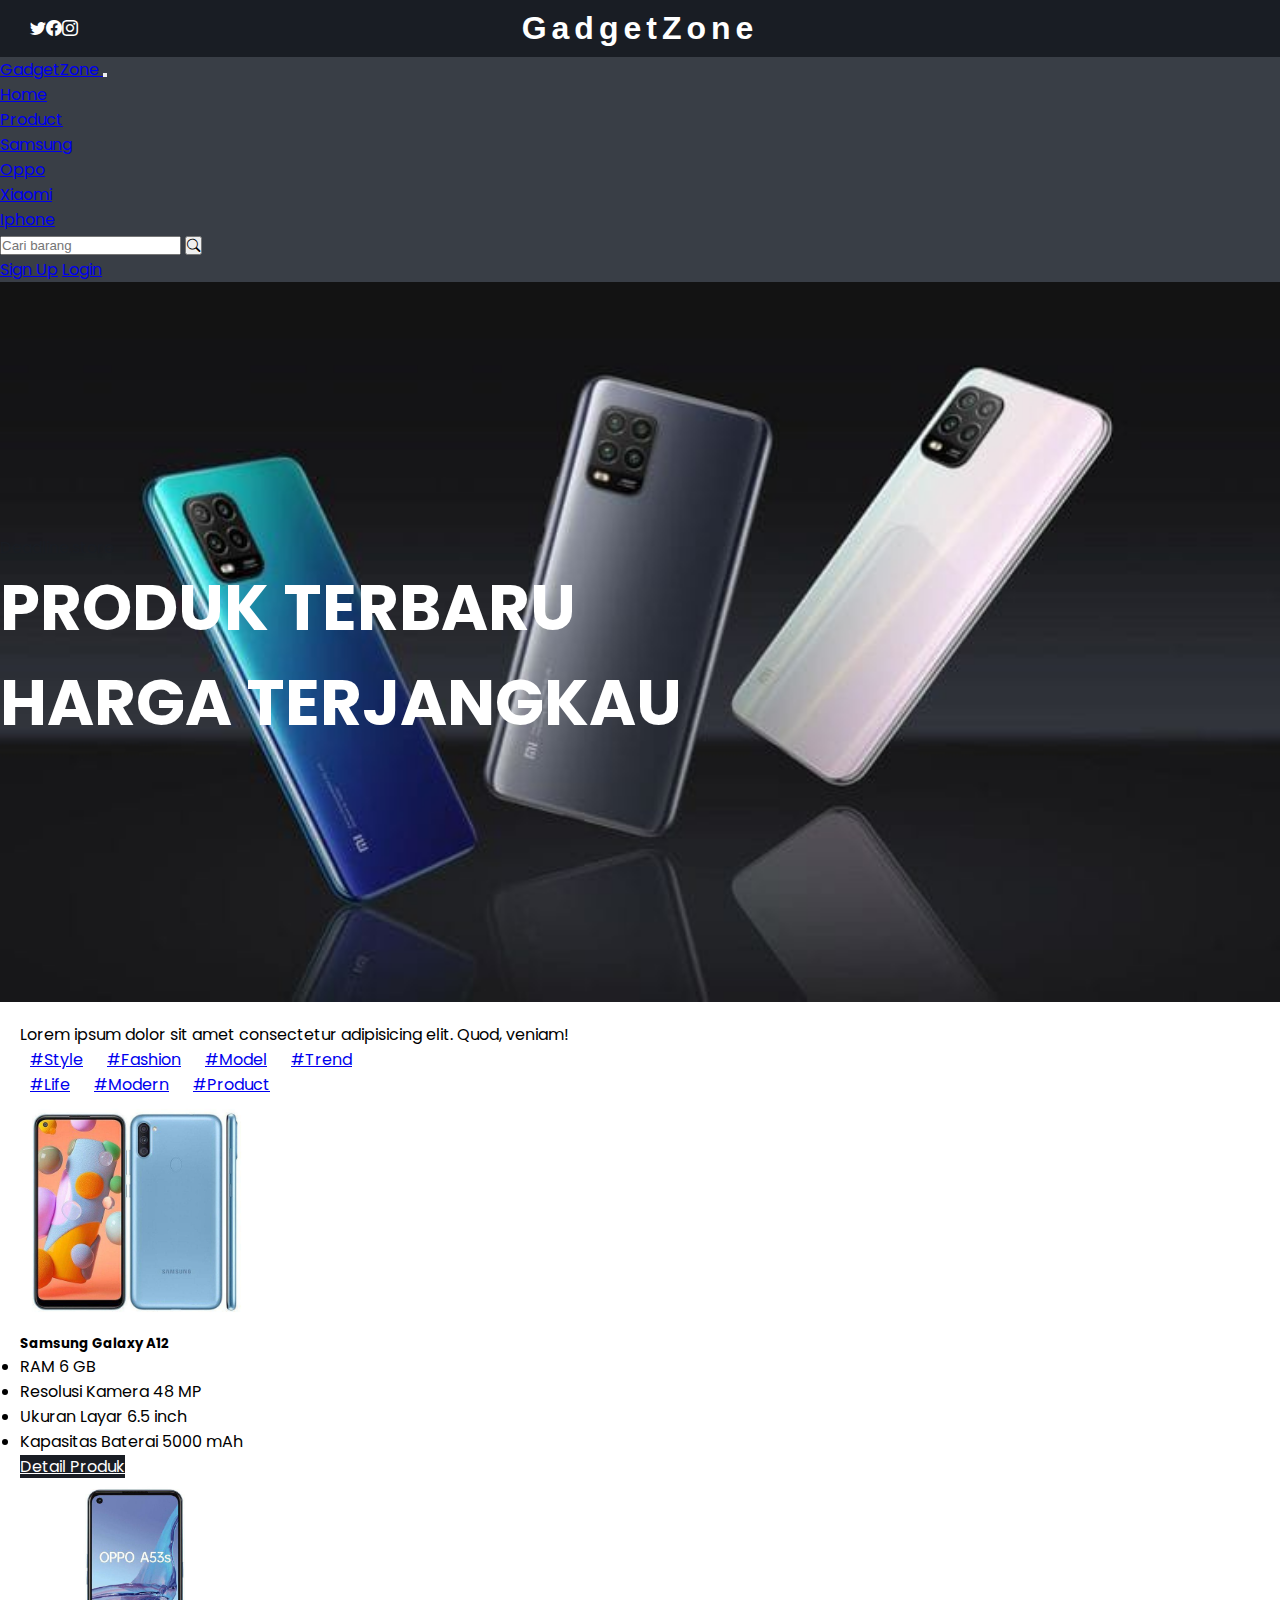
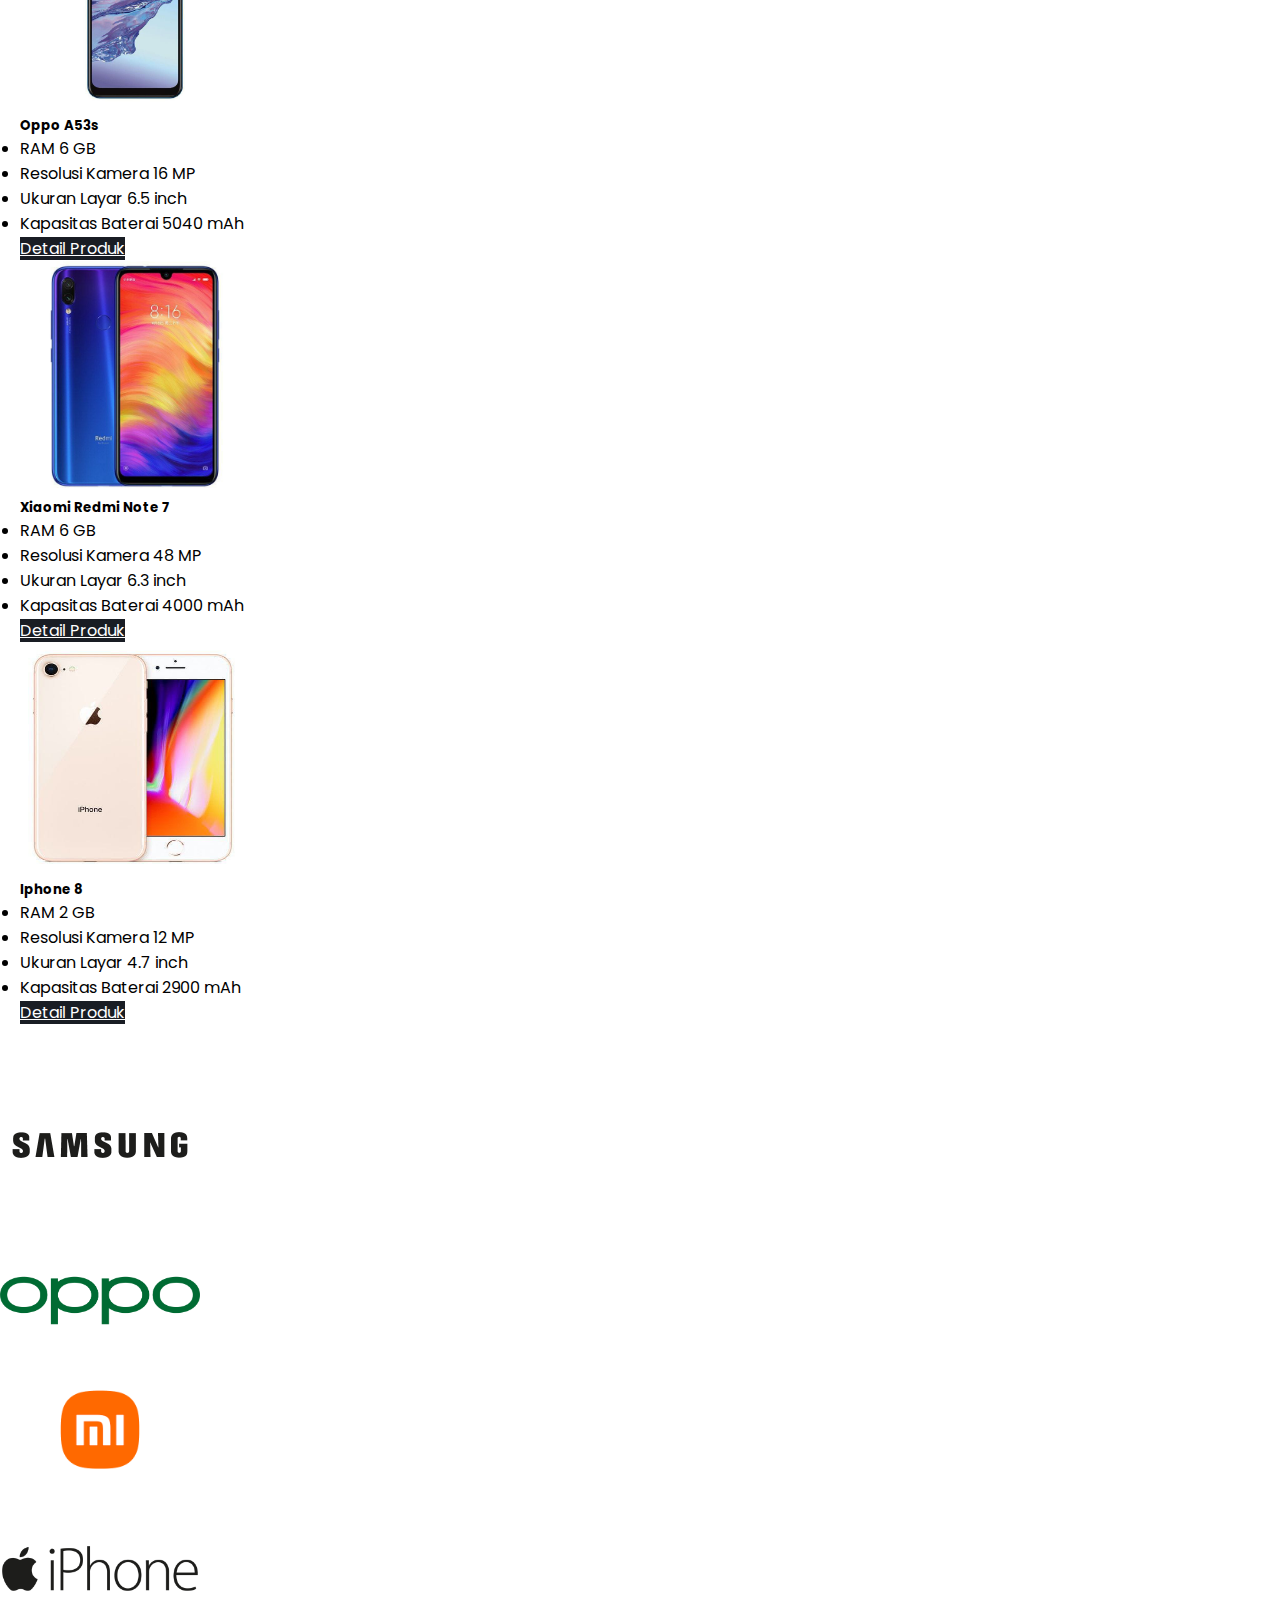
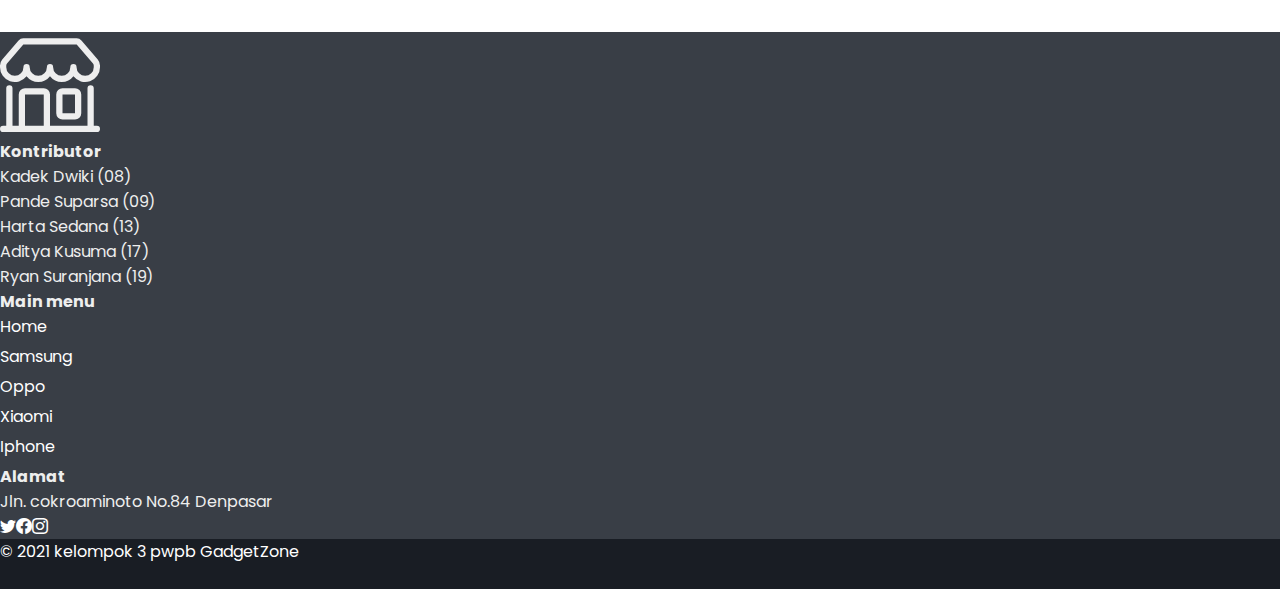
<file: index.html>
<!DOCTYPE html>
<html lang="en">
  <head>
    <!-- Required meta tags -->
    <meta charset="utf-8" />
    <meta name="viewport" content="width=device-width, initial-scale=1" />

    <!-- Bootstrap CSS -->
    <link href="https://cdn.jsdelivr.net/npm/bootstrap@5.0.2/dist/css/bootstrap.min.css" rel="stylesheet" integrity="sha384-EVSTQN3/azprG1Anm3QDgpJLIm9Nao0Yz1ztcQTwFspd3yD65VohhpuuCOmLASjC" crossorigin="anonymous" />
    <!-- bootstrap icon -->
    <link rel="stylesheet" href="https://cdn.jsdelivr.net/npm/bootstrap-icons@1.5.0/font/bootstrap-icons.css" />
   
    <!-- my css -->
    <link rel="stylesheet" href="css/style.css" />
    <title>olshop</title>
  </head>
  <body>
    <!-- header -->
    <nav class="header mb-1">
      <div class="social-media-icon">
        <a class="nav-link" href="#"><i class="bi bi-twitter"></i></a>
        <a class="nav-link" href="#"><i class="bi bi-facebook"></i></a>
        <a class="nav-link" href="#"><i class="bi bi-instagram"></i></a>
      </div>
        <a class="header-brand " href="#">GadgetZone</a>
    </nav>
    <!-- akhir header-->

    <!-- navbar -->
    
      <nav class="navbar mb-3 sticky-top navbar-expand-lg navbar-dark container-fluid ">
        <div class="container container-fluid">
          <a class="navbar-brand  pe-5" href="./"> GadgetZone </a>
          <button class="navbar-toggler" type="button" data-bs-toggle="collapse" data-bs-target="#navbarSupportedContent" aria-controls="navbarSupportedContent" aria-expanded="false" aria-label="Toggle navigation">
            <span class="navbar-toggler-icon"></span>
          </button>
          <div class="collapse navbar-collapse" id="navbarSupportedContent">
            <ul class="navbar-nav  me-auto mb-2 mb-lg-0">
              <li class="nav-item">
                <a class="nav-link active" aria-current="page" href="#">Home</a>
              </li>
              
              <li class="nav-item dropdown">
                <a class="nav-link dropdown-toggle" href="html/kategori-produk.html" id="navbarDropdown" role="button" data-bs-toggle="dropdown" aria-expanded="false">
                  Product
                </a>
                 <ul class="dropdown-menu" aria-labelledby="navbarDropdown">
                  <li><a class="dropdown-item" href="html/samsung.html">Samsung</a></li>
                  <li><a class="dropdown-item" href="html/oppo.html">Oppo</a></li>
                  <li><a class="dropdown-item" href="html/xiaomi.html">Xiaomi</a></li>
                  <li><a class="dropdown-item" href="html/iphone.html">Iphone</a></li>
                </ul>
              </li>
            </ul>
            <form class=" d-flex pe-5">
              <input class="form-control me-2" type="search" placeholder="Cari barang" aria-label="Search">
              <button class="btn btn-light" type="submit"><i class="bi bi-search"></i></button> 
            </form>
            <form class="d-flex pt-1 pb-1">
               <a class="btn btn-outline-light" href="html/registrasi.html" role="button"> Sign Up</a>
               <a class="btn btn-outline-light ms-3" href="html/login.html" role="button"> Login</a>
            </form>
          </div>
        </div>
      </nav>

    <!-- akhir navbar -->

    <!-- jumbotron -->
    <div class="container container-jumbotron mb-5">
      <div class="jumbotron jumbotron-fluid d-flex ps-5">
        <p class="lead"> Deadline.store</p>
        <h1 class="display"> Produk Terbaru <br> Harga Terjangkau</h1>
      </div>
    </div>
    <!-- akhir jumbotron -->

    <!-- kategori -->
    <section id="kategori">
      <div class="container mb-3 container-kategori">
        <div class="row text-center mt-5 mb-3">
          <p>Lorem ipsum dolor sit amet consectetur adipisicing elit. Quod, veniam!</p>
        </div>
        <div class="row text-center justify-content-center mb-4 row-kategori-menu">
          <a class="btn btn-kategori-menu" href="#" role="button">#style</a>
          <a class="btn btn-kategori-menu" href="#" role="button">#fashion</a>
          <a class="btn btn-kategori-menu" href="#" role="button">#model</a>
          <a class="btn btn-kategori-menu" href="#" role="button">#trend</a>
        </div>
        <div class="row text-center justify-content-center mb-4 row-kategori-menu">
            <a class="btn btn-kategori-menu" href="#" role="button">#life</a>
            <a class="btn btn-kategori-menu" href="#" role="button">#modern</a>
            <a class="btn btn-kategori-menu" href="#" role="button">#product</a>
        </div>

        <!--  bagian card -->
        <div class="row mt-5 justify-content-evenly g-3 image-kategori">
          <div class="col-md-3">
            <div class="card  shadow-sm">
              <img src="image/samsung/S-G-A11.jpeg" class="card-img-top" alt="..." />
              <div class="card-body">
                <h5 class="card-title">Samsung Galaxy A12</h5>
                <p class="card-text">
                  <ul>
                    <li>RAM 6 GB </li>
                    <li>Resolusi Kamera 48 MP</li>
                    <li>Ukuran Layar 6.5 inch</li>
                    <li>Kapasitas Baterai 5000 mAh</li>
                  </ul>
                </p>
                <a href="html/detail-produk.html" class="btn btn-card">Detail Produk</a>
              </div>
            </div>
          </div>
          <div class="col-md-3">
            <div class="card shadow-sm">
              <img src="image/oppo/oppo1.jpeg" class="card-img-top" alt="..." />
              <div class="card-body">
                <h5 class="card-title">Oppo A53s</h5>
                <p class="card-text">
                  <ul>
                    <li>RAM 6 GB </li>
                    <li>Resolusi Kamera 16 MP</li>
                    <li>Ukuran Layar 6.5 inch</li>
                    <li>Kapasitas Baterai 5040 mAh</li>
                  </ul>
                </p>
                <a href="#" class="btn btn-card">Detail Produk</a>
              </div>
            </div>
          </div>
          <div class="col-md-3">
            <div class="card shadow-sm">
              <img src="image/xiaomi/redmi1.jpeg" class="card-img-top" alt="..." />
              <div class="card-body">
                <h5 class="card-title">Xiaomi Redmi Note 7</h5>
                <p class="card-text"><ul>
                    <li>RAM 6 GB </li>
                    <li>Resolusi Kamera 48 MP</li>
                    <li>Ukuran Layar 6.3 inch</li>
                    <li>Kapasitas Baterai 4000 mAh</li>
                  </ul>
                </p>
                <a href="#" class="btn btn-card">Detail Produk</a>
              </div>
            </div>
          </div>
          <div class="col-md-3">
            <div class="card shadow-sm">
              <img src="image/iphone/iphone1.jpeg" class="card-img-top" alt="..." />
              <div class="card-body">
                <h5 class="card-title">Iphone 8</h5>
                 <p class="card-text"><ul>
                    <li>RAM 2 GB </li>
                    <li>Resolusi Kamera 12 MP</li>
                    <li>Ukuran Layar 4.7 inch</li>
                    <li>Kapasitas Baterai 2900 mAh</li>
                  </ul>
                </p>
                <a href="#" class="btn btn-card">Detail Produk</a>
              </div>
            </div>
          </div>
        </div>
    
    </section>
    <!-- brand logo -->
       <div class="container">
          <div class="row d-flex justify-content-center align-items-center">
            <div class="col-3 brand-logo">
              <a href="html/samsung.html"><img src="image/samsung/samsung.png" alt="samsung"></a>
            </div>
            <div class="col-3 brand-logo">
             <a href="html/oppo.html"> <img src="image/oppo/oppo.png" alt="oppo"></a>
            </div>
            <div class="col-3 brand-logo">
             <a href="html/xiaomi.html"><img src="image/xiaomi/xiaomi.png" alt="xiaomi"></a>
            </div>
            <div class="col-3 brand-logo">
             <a href="html/iphone.html"><img src="image/iphone/iphone.png" alt="iphone"></a> 
            </div>
          </div>
       </div>


        <!-- akhir brand logo -->

    <!-- footer -->
    <section id="footer">
      <div class="container mt-5 container-footer">
        <div class="row gx-5 justify-content-center">
          <div class="col-3 pt-4 pb-4 ps-4">
            <svg xmlns="http://www.w3.org/2000/svg" width="100" height="100" fill="currentColor" class="bi bi-shop " viewBox="0 0 16 16">
              <path d="M2.97 1.35A1 1 0 0 1 3.73 1h8.54a1 1 0 0 1 .76.35l2.609 3.044A1.5 1.5 0 0 1 16 5.37v.255a2.375 2.375 0 0 1-4.25 1.458A2.371 2.371 0 0 1 9.875 8 2.37 2.37 0 0 1 8 7.083 2.37 2.37 0 0 1 6.125 8a2.37 2.37 0 0 1-1.875-.917A2.375 2.375 0 0 1 0 5.625V5.37a1.5 1.5 0 0 1 .361-.976l2.61-3.045zm1.78 4.275a1.375 1.375 0 0 0 2.75 0 .5.5 0 0 1 1 0 1.375 1.375 0 0 0 2.75 0 .5.5 0 0 1 1 0 1.375 1.375 0 1 0 2.75 0V5.37a.5.5 0 0 0-.12-.325L12.27 2H3.73L1.12 5.045A.5.5 0 0 0 1 5.37v.255a1.375 1.375 0 0 0 2.75 0 .5.5 0 0 1 1 0zM1.5 8.5A.5.5 0 0 1 2 9v6h1v-5a1 1 0 0 1 1-1h3a1 1 0 0 1 1 1v5h6V9a.5.5 0 0 1 1 0v6h.5a.5.5 0 0 1 0 1H.5a.5.5 0 0 1 0-1H1V9a.5.5 0 0 1 .5-.5zM4 15h3v-5H4v5zm5-5a1 1 0 0 1 1-1h2a1 1 0 0 1 1 1v3a1 1 0 0 1-1 1h-2a1 1 0 0 1-1-1v-3zm3 0h-2v3h2v-3z"/>
            </svg>
          </div>
          <div class="col-3 pt-4 ps-5">
            <h4 class="pb-4">Kontributor</h4>
            <p>Kadek Dwiki (08)</p>
            <p>Pande Suparsa (09)</p>
            <p>Harta Sedana (13)</p>
            <p>Aditya Kusuma (17)</p>
            <p>Ryan Suranjana (19)</p>
          </div>
          <div class="col-3 pt-4 ps-5">
            <h4 class="pb-4">Main menu</h4>
            <a href=".\" class="nav-footer">home</a>
            <a href="html/samsung.html" class="nav-footer">samsung</a>
            <a href="html/oppo.html" class="nav-footer">oppo</a>
            <a href="html/xiaomi.html" class="nav-footer">xiaomi</a>
            <a href="html/iphone.html" class="nav-footer">iphone</a>
          </div>
          <div class="col-3 pt-4 ps-5">
            <h4 class="pb-4">Alamat</h4>
            <p>Jln. cokroaminoto No.84 Denpasar</p>
            <div class="social-media-icon">
              <a class="nav-link" href="#"><i class="bi bi-twitter"></i></a>
              <a class="nav-link" href="#"><i class="bi bi-facebook"></i></a>
              <a class="nav-link" href="#"><i class="bi bi-instagram"></i></a>
            </div>
          </div>
        </div>
      </div>
    </section>

    <footer>
      <div class="container  pt-2">
        <div class="row ">
        <p>&copy; 2021 kelompok 3 pwpb  GadgetZone </p>
        </div>
      </div>
    </footer>
    <!-- akhir footer -->
    <!-- js  -->
    <script src="js/script.js"></script>
    
    <!-- Option 1: Bootstrap Bundle with Popper -->
    <script src="https://cdn.jsdelivr.net/npm/bootstrap@5.0.2/dist/js/bootstrap.bundle.min.js" integrity="sha384-MrcW6ZMFYlzcLA8Nl+NtUVF0sA7MsXsP1UyJoMp4YLEuNSfAP+JcXn/tWtIaxVXM" crossorigin="anonymous"></script>
  </body>
</html>
</file>
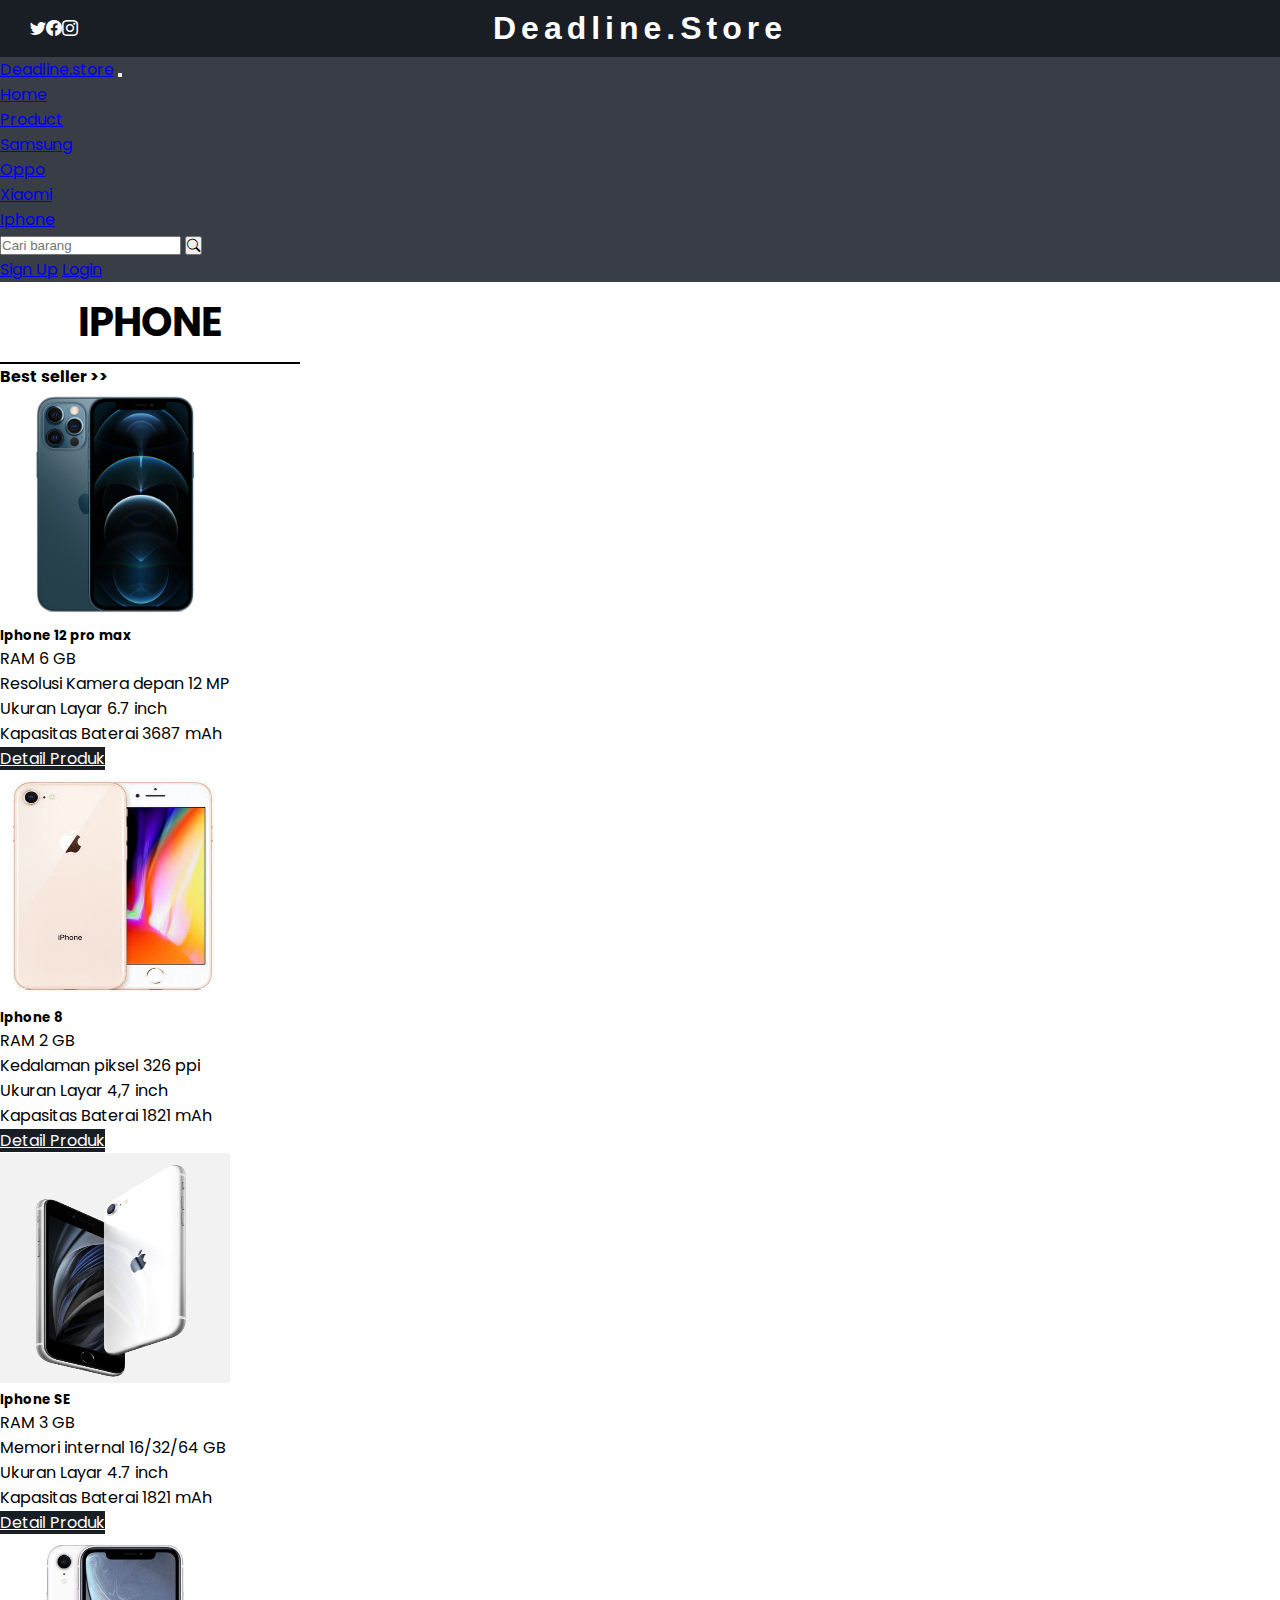
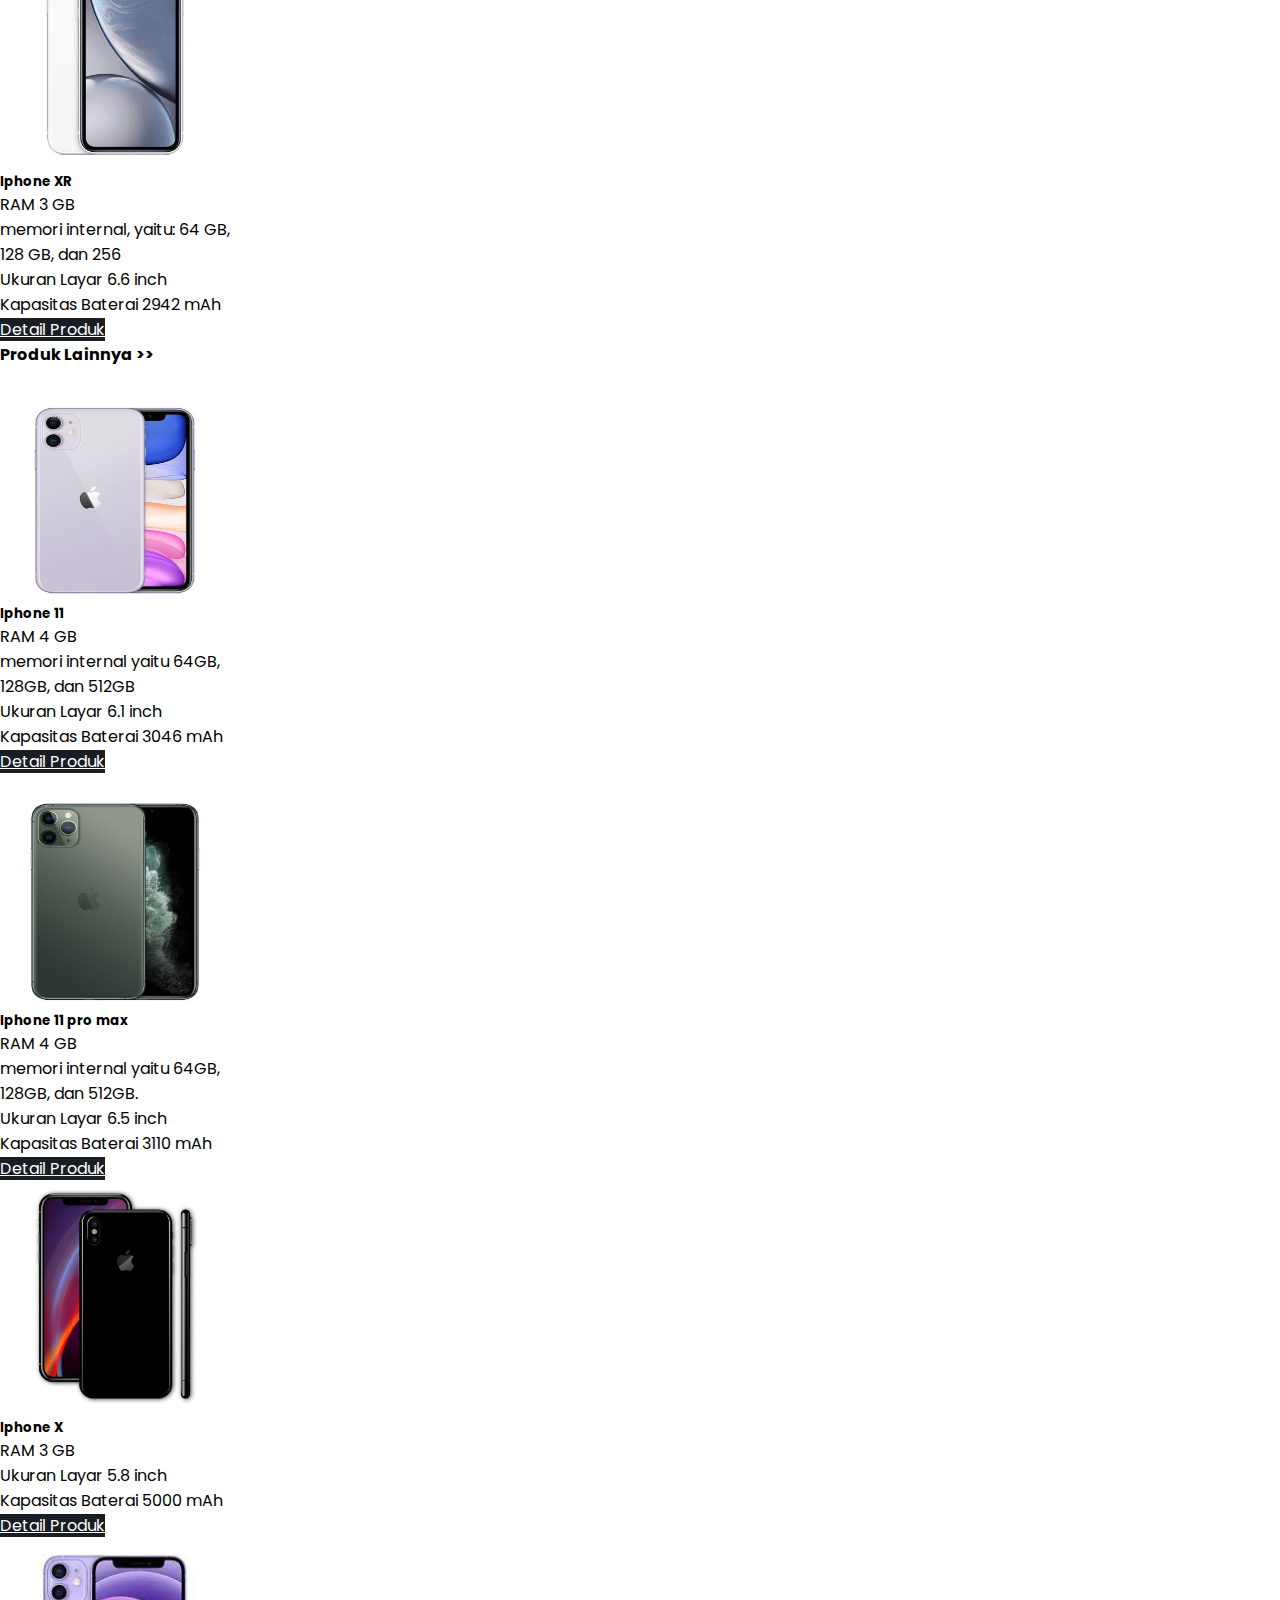
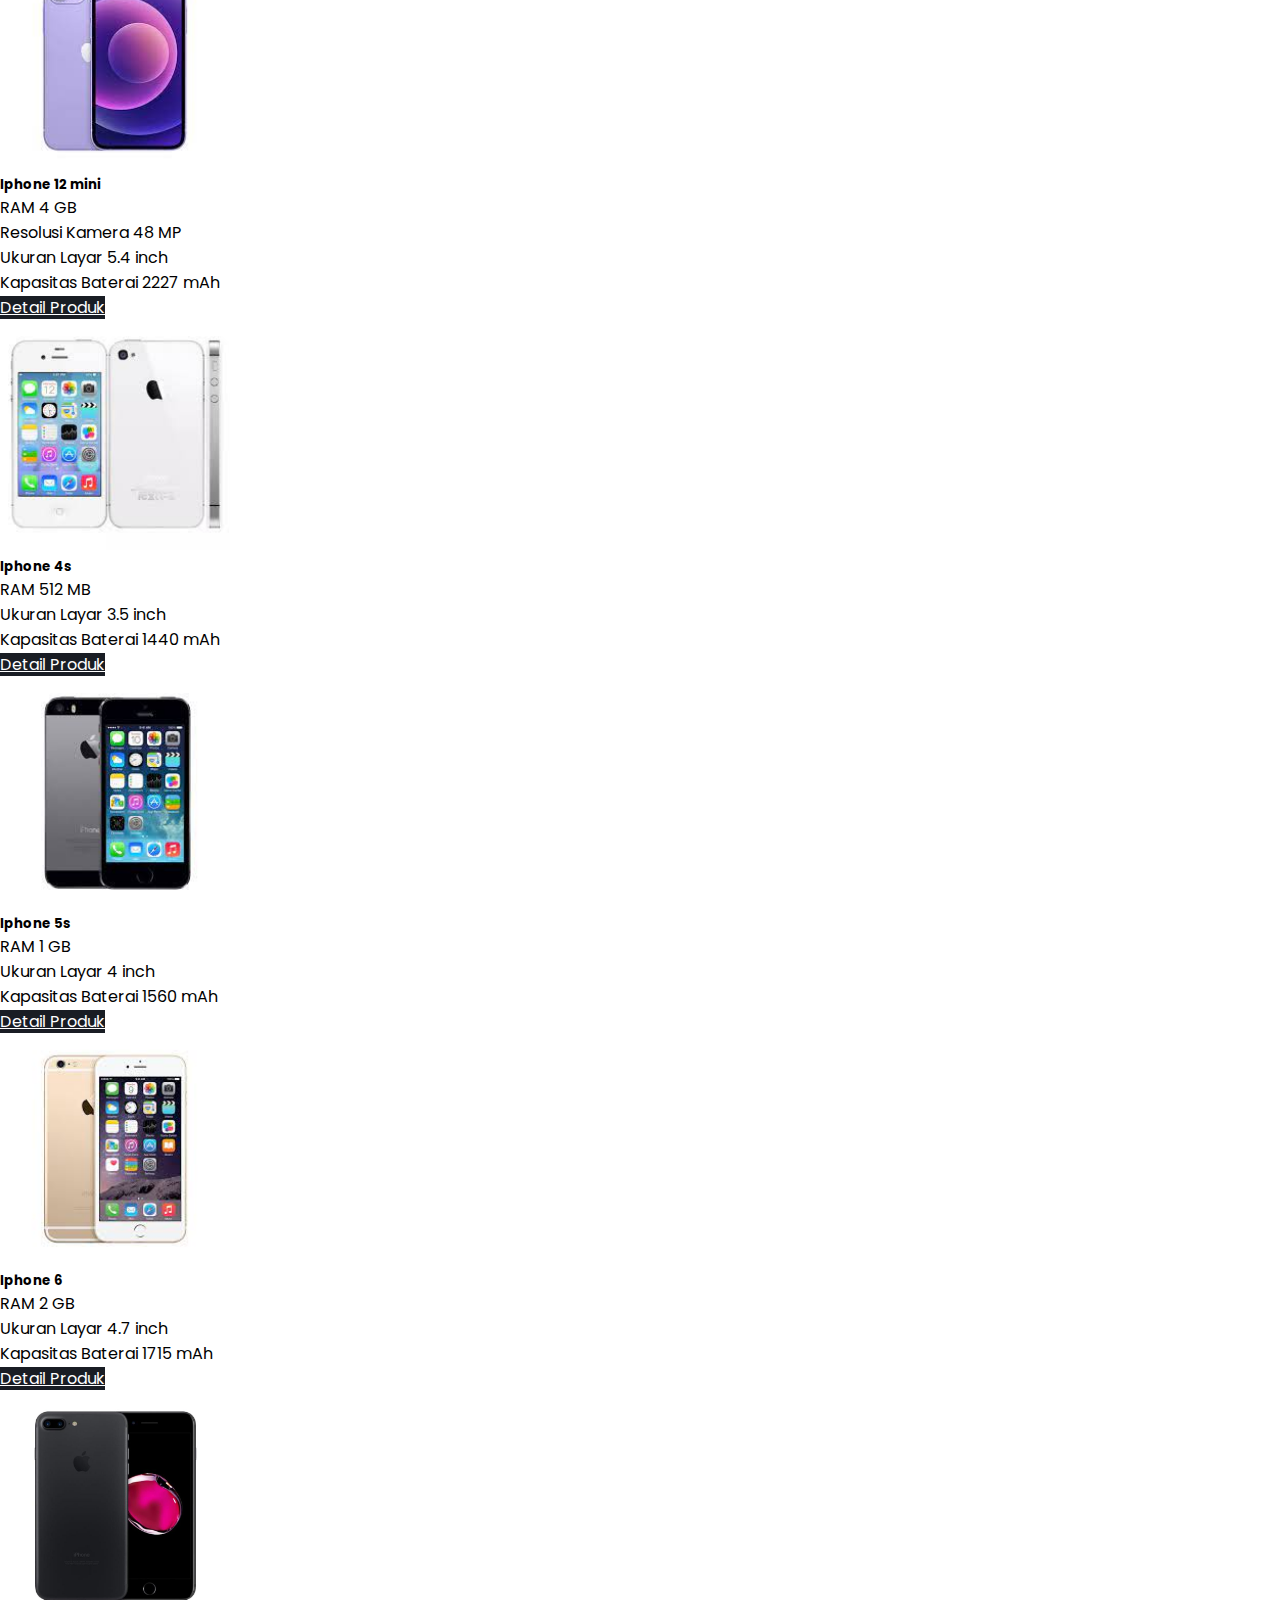
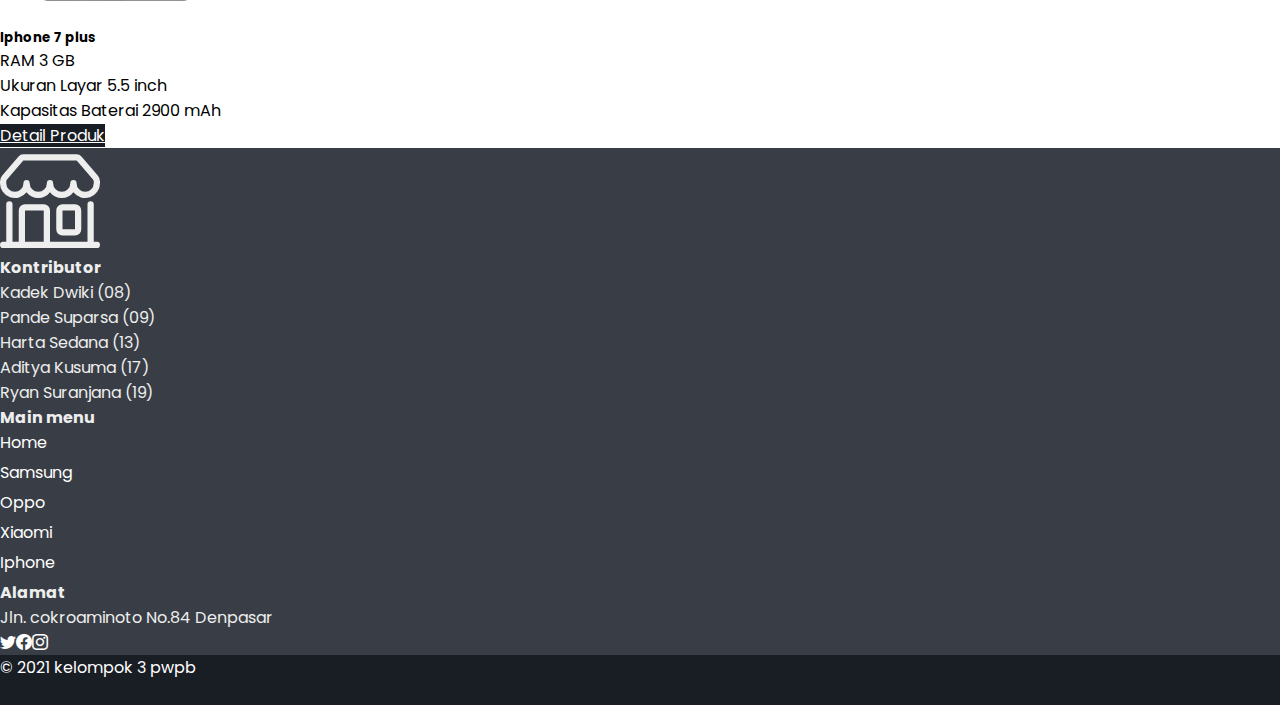
<file: html/iphone.html>
<!DOCTYPE html>
<html lang="en">
  <head>
    <meta charset="utf-8" />
    <meta name="viewport" content="width=device-width, initial-scale=1" />
    <link rel="stylesheet" href="https://cdn.jsdelivr.net/npm/bootstrap-icons@1.5.0/font/bootstrap-icons.css" />
    <link href="https://cdn.jsdelivr.net/npm/bootstrap@5.1.3/dist/css/bootstrap.min.css" rel="stylesheet" integrity="sha384-1BmE4kWBq78iYhFldvKuhfTAU6auU8tT94WrHftjDbrCEXSU1oBoqyl2QvZ6jIW3" crossorigin="anonymous" />
    <link rel="stylesheet" href="../css/style.css" />
    <title>kategori produk |</title>
  </head>
  <body>
    <!-- header -->
    <nav class="header mb-1">
      <div class="social-media-icon">
        <a class="nav-link" href="#"><i class="bi bi-twitter"></i></a>
        <a class="nav-link" href="#"><i class="bi bi-facebook"></i></a>
        <a class="nav-link" href="#"><i class="bi bi-instagram"></i></a>
      </div>
      <a class="header-brand" href="#">Deadline.Store</a>
    </nav>
    <!-- akhir header-->

    <!-- navbar -->
    <nav class="navbar mb-3 sticky-top navbar-expand-lg navbar-dark">
      <div class="container container-fluid">
        <a class="navbar-brand pe-5" href="./">Deadline.store</a>
        <button class="navbar-toggler" type="button" data-bs-toggle="collapse" data-bs-target="#navbarSupportedContent" aria-controls="navbarSupportedContent" aria-expanded="false" aria-label="Toggle navigation">
          <span class="navbar-toggler-icon"></span>
        </button>
        <div class="collapse navbar-collapse" id="navbarSupportedContent">
          <ul class="navbar-nav me-auto mb-2 mb-lg-0">
            <li class="nav-item">
              <a class="nav-link active" aria-current="page" href="../index.html">Home</a>
            </li>

            <li class="nav-item dropdown">
              <a class="nav-link dropdown-toggle" href="kategori-produk.html" id="navbarDropdown" role="button" data-bs-toggle="dropdown" aria-expanded="false"> Product </a>
              <ul class="dropdown-menu" aria-labelledby="navbarDropdown">
                <li><a class="dropdown-item" href="../html/samsung.html">Samsung</a></li>
                <li><a class="dropdown-item" href="../html/oppo.html">Oppo</a></li>
                <li><a class="dropdown-item" href="../html/xiaomi.html">Xiaomi</a></li>
                <li><a class="dropdown-item" href="../html/iphone.html">Iphone</a></li>
              </ul>
            </li>
          </ul>
          <form class="d-flex pe-5">
            <input class="form-control me-2" type="search" placeholder="Cari barang" aria-label="Search" />
            <button class="btn btn-light" type="submit"><i class="bi bi-search"></i></button>
          </form>
          <form class="d-flex pt-1 pb-1">
            <a class="btn btn-outline-light" href="registrasi.html" role="button"> Sign Up</a>
            <a class="btn btn-outline-light ms-3" href="login.html" role="button"> Login</a>
          </form>
        </div>
      </div>
    </nav>
    <!-- akhir navbar -->
    <div class="container">
      <div class="row d-flex justify-content-center pb-5">
        <h2 class="judul-kategori">IPHONE</h2>
      </div>
      <div class="row justify-content-center g-5 ">
        <h4 class="sub-title">Best seller >></h4>
        <div class="col-3">
          <div class="card" style="width: 16rem">
            <img src="../image/iphone/iphone_12_pro_pacific_blue_1.jpg" class="card-img-top" alt="..." />
            <div class="card-body">
              <h5 class="card-title"> Iphone 12 pro max </h5>
                <p class="card-text">
                  <ul>
                    <li>RAM 6 GB </li>
                    <li>Resolusi Kamera depan 12 MP</li>
                    <li>Ukuran Layar 6.7 inch</li>
                    <li>Kapasitas Baterai 3687 mAh</li>
                  </ul>
                </p>
              <a href="detail-produk.html" class="btn btn-card">Detail Produk</a>
            </div>
          </div>
        </div>
        <div class="col-3">
          <div class="card" style="width: 16rem">
            <img src="../image/iphone/ip 8..jpeg" class="card-img-top" alt="..." />
            <div class="card-body">
              <h5 class="card-title">Iphone 8 </h5>
                <p class="card-text">
                  <ul>
                    <li>RAM 2 GB </li>
                    <li>Kedalaman piksel 326 ppi</li>
                    <li>Ukuran Layar 4,7 inch</li>
                    <li>Kapasitas Baterai 1821 mAh</li>
                  </ul>
                </p>
              <a href="#" class="btn btn-card">Detail Produk</a>
            </div>
          </div>
        </div>
        <div class="col-3">
          <div class="card" style="width: 16rem">
            <img src="../image/iphone/IP SE.jpeg" class="card-img-top" alt="..." />
            <div class="card-body">
              <h5 class="card-title"> Iphone SE</h5>
                <p class="card-text">
                  <ul>
                    <li>RAM 3 GB </li>
                    <li>Memori internal 16/32/64 GB</li>
                    <li>Ukuran Layar 4.7 inch</li>
                    <li>Kapasitas Baterai 1821 mAh</li>
                  </ul>
                </p>
              <a href="#" class="btn btn-card">Detail Produk</a>
            </div>
          </div>
        </div>
        <div class="col-3">
          <div class="card" style="width: 16rem">
            <img src="../image/iphone/IP XR.jpeg" class="card-img-top" alt="..." />
            <div class="card-body">
             <h5 class="card-title">Iphone XR</h5>
                <p class="card-text">
                  <ul>
                    <li>RAM 3 GB </li>
                    <li> memori internal, yaitu: 64 GB, 128 GB, dan 256 </li>
                    <li>Ukuran Layar 6.6 inch</li>
                    <li>Kapasitas Baterai 2942 mAh</li>
                  </ul>
                </p>
              <a href="#" class="btn btn-card">Detail Produk</a>
            </div>
          </div>
        </div>
      </div>

      <!-- akhir best seller -->

      <div class="row justify-content-center g-5">
        <h4 class="sub-title pt-5 "> Produk Lainnya >></h4>
        <div class="col-3">
          <div class="card" style="width: 16rem">
            <img src="../image/iphone/ip 11.jpeg" class="card-img-top" alt="..." />
            <div class="card-body">
              <h5 class="card-title"> Iphone 11</h5>
                <p class="card-text">
                  <ul>
                    <li>RAM 4 GB </li>
                    <li> memori internal yaitu 64GB, 128GB, dan 512GB</li>
                    <li>Ukuran Layar 6.1 inch</li>
                    <li>Kapasitas Baterai 3046 mAh</li>
                  </ul>
                </p>
              <a href="#" class="btn btn-card">Detail Produk</a>
            </div>
          </div>
        </div>
        <div class="col-3">
          <div class="card" style="width: 16rem">
            <img src="../image/iphone/ip 11 pro.jpeg" class="card-img-top" alt="..." />
            <div class="card-body">
              <h5 class="card-title">Iphone 11 pro max</h5>
                <p class="card-text">
                  <ul>
                    <li>RAM 4 GB </li>
                    <li>memori internal yaitu 64GB, 128GB, dan 512GB.</li>
                    <li>Ukuran Layar 6.5 inch</li>
                    <li>Kapasitas Baterai 3110 mAh</li>
                  </ul>
                </p>
              <a href="#" class="btn btn-card">Detail Produk</a>
            </div>
          </div>
        </div>
        <div class="col-3">
          <div class="card" style="width: 16rem">
            <img src="../image/iphone/ip X.jpeg" class="card-img-top" alt="..." />
            <div class="card-body">
             <h5 class="card-title"> Iphone X</h5>
                <p class="card-text">
                  <ul>
                    <li>RAM 3 GB </li>
                    <li>Ukuran Layar 5.8 inch</li>
                    <li>Kapasitas Baterai 5000 mAh</li>
                  </ul>
                </p>
              <a href="#" class="btn btn-card">Detail Produk</a>
            </div>
          </div>
        </div>
        <div class="col-3">
          <div class="card" style="width: 16rem">
            <img src="../image/iphone/ip 12 mini.jpg" class="card-img-top" alt="..." />
            <div class="card-body">
              <h5 class="card-title"> Iphone 12 mini</h5>
                <p class="card-text">
                  <ul>
                    <li>RAM 4 GB </li>
                    <li>Resolusi Kamera 48 MP</li>
                    <li>Ukuran Layar 5.4 inch</li>
                    <li>Kapasitas Baterai 2227 mAh</li>
                  </ul>
                </p>
              <a href="#" class="btn btn-card">Detail Produk</a>
            </div>
          </div>
        </div>
        <div class="col-3">
          <div class="card" style="width: 16rem">
            <img src="../image/iphone/ip 4s.jpg" class="card-img-top" alt="..." />
            <div class="card-body">
              <h5 class="card-title"> Iphone 4s</h5>
                <p class="card-text">
                  <ul>
                    <li>RAM 512 MB </li>
                    <li>Ukuran Layar 3.5 inch</li>
                    <li>Kapasitas Baterai 1440 mAh</li>
                  </ul>
                </p>
              <a href="#" class="btn btn-card">Detail Produk</a>
            </div>
          </div>
        </div>
        <div class="col-3">
          <div class="card" style="width: 16rem">
            <img src="../image/iphone/ip 5s.jpg" class="card-img-top" alt="..." />
            <div class="card-body">
              <h5 class="card-title"> Iphone 5s</h5>
                <p class="card-text">
                  <ul>
                    <li>RAM 1 GB </li>
                    <li>Ukuran Layar 4 inch</li>
                    <li>Kapasitas Baterai 1560 mAh</li>
                  </ul>
                </p>
              <a href="#" class="btn btn-card">Detail Produk</a>
            </div>
          </div>
        </div>
        <div class="col-3">
          <div class="card" style="width: 16rem">
            <img src="../image/iphone/ip 6.jpg" class="card-img-top" alt="..." />
            <div class="card-body">
             <h5 class="card-title">Iphone 6</h5>
                <p class="card-text">
                  <ul>
                    <li>RAM 2 GB </li>
                    <li>Ukuran Layar 4.7 inch</li>
                    <li>Kapasitas Baterai 1715 mAh</li>
                  </ul>
                </p>
              <a href="#" class="btn btn-card">Detail Produk</a>
            </div>
          </div>
        </div>
        <div class="col-3">
          <div class="card" style="width: 16rem">
            <img src="../image/iphone/ip7.jpg" class="card-img-top" alt="..." />
            <div class="card-body">
              <h5 class="card-title">Iphone 7 plus</h5>
                <p class="card-text">
                  <ul>
                    <li>RAM 3 GB </li>
                    <li>Ukuran Layar 5.5 inch</li>
                    <li>Kapasitas Baterai 2900 mAh</li>
                  </ul>
                </p>
              <a href="#" class="btn btn-card">Detail Produk</a>
            </div>
          </div>
        </div>
      </div>
    </div>
    <!-- footer -->
    <section id="footer">
      <div class="container mt-5 container-footer">
        <div class="row gx-5 justify-content-center">
          <div class="col-3 pt-4 pb-4 ps-4">
            <svg xmlns="http://www.w3.org/2000/svg" width="100" height="100" fill="currentColor" class="bi bi-shop" viewBox="0 0 16 16">
              <path
                d="M2.97 1.35A1 1 0 0 1 3.73 1h8.54a1 1 0 0 1 .76.35l2.609 3.044A1.5 1.5 0 0 1 16 5.37v.255a2.375 2.375 0 0 1-4.25 1.458A2.371 2.371 0 0 1 9.875 8 2.37 2.37 0 0 1 8 7.083 2.37 2.37 0 0 1 6.125 8a2.37 2.37 0 0 1-1.875-.917A2.375 2.375 0 0 1 0 5.625V5.37a1.5 1.5 0 0 1 .361-.976l2.61-3.045zm1.78 4.275a1.375 1.375 0 0 0 2.75 0 .5.5 0 0 1 1 0 1.375 1.375 0 0 0 2.75 0 .5.5 0 0 1 1 0 1.375 1.375 0 1 0 2.75 0V5.37a.5.5 0 0 0-.12-.325L12.27 2H3.73L1.12 5.045A.5.5 0 0 0 1 5.37v.255a1.375 1.375 0 0 0 2.75 0 .5.5 0 0 1 1 0zM1.5 8.5A.5.5 0 0 1 2 9v6h1v-5a1 1 0 0 1 1-1h3a1 1 0 0 1 1 1v5h6V9a.5.5 0 0 1 1 0v6h.5a.5.5 0 0 1 0 1H.5a.5.5 0 0 1 0-1H1V9a.5.5 0 0 1 .5-.5zM4 15h3v-5H4v5zm5-5a1 1 0 0 1 1-1h2a1 1 0 0 1 1 1v3a1 1 0 0 1-1 1h-2a1 1 0 0 1-1-1v-3zm3 0h-2v3h2v-3z"
              />
            </svg>
          </div>
          <div class="col-3 pt-4 ps-5">
            <h4 class="pb-4">Kontributor</h4>
            <p>Kadek Dwiki (08)</p>
            <p>Pande Suparsa (09)</p>
            <p>Harta Sedana (13)</p>
            <p>Aditya Kusuma (17)</p>
            <p>Ryan Suranjana (19)</p>
          </div>
          <div class="col-3 pt-4 ps-5">
            <h4 class="pb-4">Main menu</h4>
            <a href="../index.html" class="nav-footer">home</a>
            <a href="../html/samsung.html" class="nav-footer">samsung</a>
            <a href="../html/oppo.html" class="nav-footer">oppo</a>
            <a href="../html/xiaomi.html" class="nav-footer">xiaomi</a>
            <a href="../html/iphone.html" class="nav-footer">iphone</a>
          </div>
          <div class="col-3 pt-4 ps-5">
            <h4 class="pb-4">Alamat</h4>
            <p>Jln. cokroaminoto No.84 Denpasar</p>
            <div class="social-media-icon">
              <a class="nav-link" href="#"><i class="bi bi-twitter"></i></a>
              <a class="nav-link" href="#"><i class="bi bi-facebook"></i></a>
              <a class="nav-link" href="#"><i class="bi bi-instagram"></i></a>
            </div>
          </div>
        </div>
      </div>
    </section>

    <footer>
      <div class="container pt-2">
        <div class="row">
          <p>&copy; 2021 kelompok 3 pwpb</p>
        </div>
      </div>
    </footer>
    <!-- akhir footer -->
    <!-- js  -->
    <script src="../js/script.js"></script>

    <script src="https://cdn.jsdelivr.net/npm/bootstrap@5.1.3/dist/js/bootstrap.bundle.min.js" integrity="sha384-ka7Sk0Gln4gmtz2MlQnikT1wXgYsOg+OMhuP+IlRH9sENBO0LRn5q+8nbTov4+1p" crossorigin="anonymous"></script>
  </body>
</html>
</file>
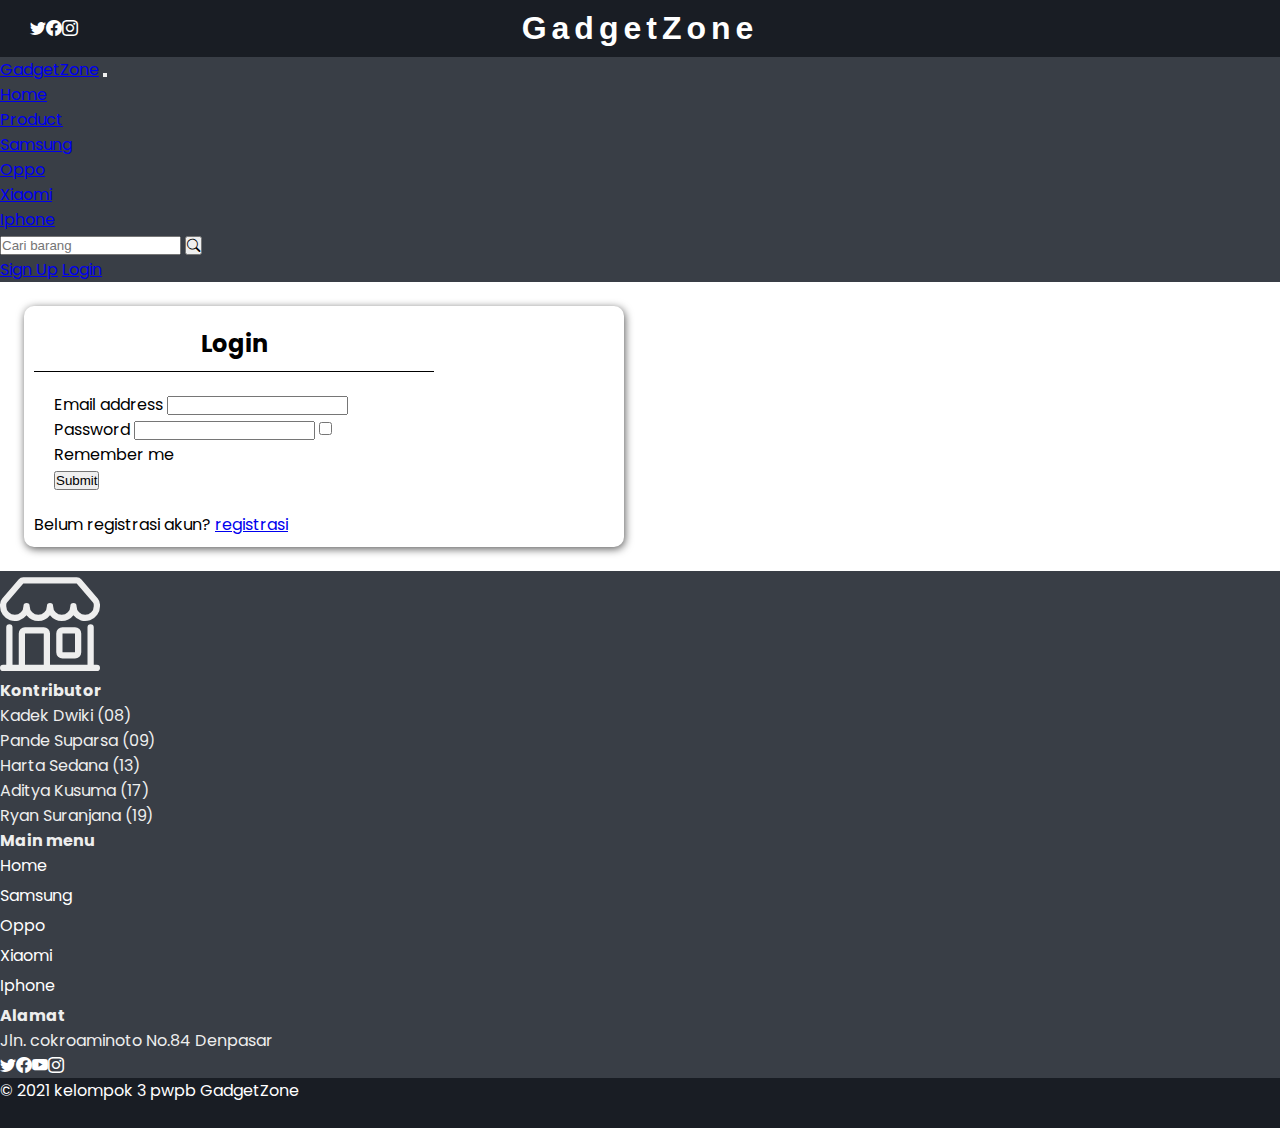
<file: html/login.html>
<!-- <?php
session_start();
require '../php/functions.php';

// cek cookie
if (isset($_COOKIE['inden']) && isset($_COOKIE['adan'])) {
  $inden = $_COOKIE['inden'];
  $adan   = $_COOKIE['adan'];

  // ambil gmail berdasarkan id
  $result = mysqli_query($conn, "SELECT user_gmail FROM tb_users WHERE id = $inden");
  $row = mysqli_fetch_assoc($result);

  // cek cookie dan gmail 
  if ($adan === hash('sha256', row['user_gmail'])) {
    $_SESSION['login'] = true;
  }
}

if (isset($_SESSION["login"])) {
  header("Location: ../index.html");
  exit;
}

if (isset($_POST["login"])) {

  $email = $_POST["user_gmail"];
  $password = $_POST["password"];

  $result = mysqli_query($conn, "SELECT * FROM tb_users WHERE user_gmail = '$email'");

  // cek username
  if (mysqli_num_rows($result) === 1) {

    // cek password
    $row = mysqli_fetch_assoc($result);
    if (password_verify($password, $row["password"])) {

      // set session
      $_SESSION["login"] = true;

      // cek remember me
      if (isset($_POST['remember'])) {
        // buat cookie

        setcookie('inden', $row['id'], time() + 7200);
        setcookie('adan', hash('sha256', $row['user_gmail']), time() + 7200);
      }

      header("Location: ../index.html");
      exit;
    }
  }

  $error = true;
}

?> -->


<!DOCTYPE html>
<html lang="en">
  <head>
    <meta charset="UTF-8" />
    <meta http-equiv="X-UA-Compatible" content="IE=edge" />
    <meta name="viewport" content="width=device-width, initial-scale=1.0" />
    <!-- Bootstrap CSS -->
    <link href="https://cdn.jsdelivr.net/npm/bootstrap@5.0.2/dist/css/bootstrap.min.css" rel="stylesheet" integrity="sha384-EVSTQN3/azprG1Anm3QDgpJLIm9Nao0Yz1ztcQTwFspd3yD65VohhpuuCOmLASjC" crossorigin="anonymous" />
    <!-- bootstrap icon -->
    <link rel="stylesheet" href="https://cdn.jsdelivr.net/npm/bootstrap-icons@1.5.0/font/bootstrap-icons.css" />
    <!-- css -->
    <link rel="stylesheet" href="../css/style.css" />
    <title>Login | nama website</title>
  </head>
  <body>
    <!-- header -->
    <nav class="header mb-1">
      <div class="social-media-icon">
        <a class="nav-link" href="#"><i class="bi bi-twitter"></i></a>
        <a class="nav-link" href="#"><i class="bi bi-facebook"></i></a>
        <a class="nav-link" href="#"><i class="bi bi-instagram"></i></a>
      </div>
      <a class="header-brand" href="#">GadgetZone</a>
    </nav>
    <!-- akhir header-->

    <!-- navbar -->

    <nav class="navbar mb-3 sticky-top navbar-expand-lg navbar-dark">
      <div class="container container-fluid">
        <a class="navbar-brand pe-5" href="./">GadgetZone</a>
        <button class="navbar-toggler" type="button" data-bs-toggle="collapse" data-bs-target="#navbarSupportedContent" aria-controls="navbarSupportedContent" aria-expanded="false" aria-label="Toggle navigation">
          <span class="navbar-toggler-icon"></span>
        </button>
        <div class="collapse navbar-collapse" id="navbarSupportedContent">
          <ul class="navbar-nav me-auto mb-2 mb-lg-0">
            <li class="nav-item">
              <a class="nav-link active" aria-current="page" href="../index.html">Home</a>
            </li>

            <li class="nav-item dropdown">
              <a class="nav-link dropdown-toggle" href="kategori-produk.html" id="navbarDropdown" role="button" data-bs-toggle="dropdown" aria-expanded="false"> Product </a>
              <ul class="dropdown-menu" aria-labelledby="navbarDropdown">
                <li><a class="dropdown-item" href="../html/samsung.html">Samsung</a></li>
                <li><a class="dropdown-item" href="../html/oppo.html">Oppo</a></li>
                <li><a class="dropdown-item" href="../html/xiaomi.html">Xiaomi</a></li>
                <li><a class="dropdown-item" href="../html/iphone.html">Iphone</a></li>
              </ul>
            </li>
          </ul>
          <form class="d-flex pe-5">
            <input class="form-control me-2" type="search" placeholder="Cari barang" aria-label="Search" />
            <button class="btn btn-light" type="submit"><i class="bi bi-search"></i></button>
          </form>
          <form class="d-flex pt-1 pb-1">
            <a class="btn btn-outline-light" href="../html/login.html" role="button"> Sign Up</a>
            <a class="btn btn-outline-light ms-3" href="../html/registrasi.html" role="button"> Login</a>
          </form>
        </div>
      </div>
    </nav>

    <!-- akhir navbar -->

    <div class="container d-flex mb-5 justify-content-center container-form">
      <div class="card mt-3 card-login justify-content-center align-items-center">
        <h2 class="judul-login">Login</h2>
        <form class="form-login" action="" method="post">
          <div class="mb-3">
            <label for="exampleInputEmail1" class="form-label">Email address</label>
            <input type="email" class="form-control" id="exampleInputEmail1" aria-describedby="emailHelp" name="user_gmail" required />
          </div>
          <div class="mb-3">
            <label for="exampleInputPassword1" class="form-label">Password</label>
            <input type="password" class="form-control" id="exampleInputPassword1" name="password" required/>
            <input type="checkbox" id="remember" name="remember"/>
            <label for="remember">Remember me</label>
          </div>
          <button type="submit" class="btn btn-primary" name="login">Submit</button>
        </form>
        <p>Belum registrasi akun? <a href="registrasi.html">registrasi</a></p>
      </div>
    </div>
    <!-- footer -->
    <section id="footer">
      <div class="container mt-5 container-footer">
        <div class="row gx-5 justify-content-center">
          <div class="col-3 pt-4 pb-4 ps-4">
            <svg xmlns="http://www.w3.org/2000/svg" width="100" height="100" fill="currentColor" class="bi bi-shop" viewBox="0 0 16 16">
              <path
                d="M2.97 1.35A1 1 0 0 1 3.73 1h8.54a1 1 0 0 1 .76.35l2.609 3.044A1.5 1.5 0 0 1 16 5.37v.255a2.375 2.375 0 0 1-4.25 1.458A2.371 2.371 0 0 1 9.875 8 2.37 2.37 0 0 1 8 7.083 2.37 2.37 0 0 1 6.125 8a2.37 2.37 0 0 1-1.875-.917A2.375 2.375 0 0 1 0 5.625V5.37a1.5 1.5 0 0 1 .361-.976l2.61-3.045zm1.78 4.275a1.375 1.375 0 0 0 2.75 0 .5.5 0 0 1 1 0 1.375 1.375 0 0 0 2.75 0 .5.5 0 0 1 1 0 1.375 1.375 0 1 0 2.75 0V5.37a.5.5 0 0 0-.12-.325L12.27 2H3.73L1.12 5.045A.5.5 0 0 0 1 5.37v.255a1.375 1.375 0 0 0 2.75 0 .5.5 0 0 1 1 0zM1.5 8.5A.5.5 0 0 1 2 9v6h1v-5a1 1 0 0 1 1-1h3a1 1 0 0 1 1 1v5h6V9a.5.5 0 0 1 1 0v6h.5a.5.5 0 0 1 0 1H.5a.5.5 0 0 1 0-1H1V9a.5.5 0 0 1 .5-.5zM4 15h3v-5H4v5zm5-5a1 1 0 0 1 1-1h2a1 1 0 0 1 1 1v3a1 1 0 0 1-1 1h-2a1 1 0 0 1-1-1v-3zm3 0h-2v3h2v-3z"
              />
            </svg>
          </div>
          <div class="col-3 pt-4 ps-5">
            <h4 class="pb-4">Kontributor</h4>
            <p>Kadek Dwiki (08)</p>
            <p>Pande Suparsa (09)</p>
            <p>Harta Sedana (13)</p>
            <p>Aditya Kusuma (17)</p>
            <p>Ryan Suranjana (19)</p>
          </div>
          <div class="col-3 pt-4 ps-5">
            <h4 class="pb-4">Main menu</h4>
            <a href="../index.html" class="nav-footer">home</a>
            <a href="../html/samsung.html" class="nav-footer">samsung</a>
            <a href="../html/oppo.html" class="nav-footer">oppo</a>
            <a href="../html/xiaomi.html" class="nav-footer">xiaomi</a>
            <a href="../html/iphone.html" class="nav-footer">iphone</a>
          </div>
          <div class="col-3 pt-4 ps-5">
            <h4 class="pb-4">Alamat</h4>
            <p>Jln. cokroaminoto No.84 Denpasar</p>
            <div class="social-media-icon">
              <a class="nav-link" href="#"><i class="bi bi-twitter"></i></a>
              <a class="nav-link" href="#"><i class="bi bi-facebook"></i></a>
              <a class="nav-link" href="#"><i class="bi bi-youtube"></i></a>
              <a class="nav-link" href="#"><i class="bi bi-instagram"></i></a>
            </div>
          </div>
        </div>
      </div>
    </div>
  </section>
  
  <footer>
      <div class="container pt-2">
        <div class="row">
          <p>&copy; 2021 kelompok 3 pwpb GadgetZone</p>
        </div>
      </div>
    </div>
  </footer>
  <!-- akhir footer -->
  <!-- js -->
  <script src="../js/script.js"></script>
  <!-- Option 1: Bootstrap Bundle with Popper -->

  <script src="https://cdn.jsdelivr.net/npm/bootstrap@5.0.2/dist/js/bootstrap.bundle.min.js" integrity="sha384-MrcW6ZMFYlzcLA8Nl+NtUVF0sA7MsXsP1UyJoMp4YLEuNSfAP+JcXn/tWtIaxVXM" crossorigin="anonymous"></script>
</body>

</html>
</file>
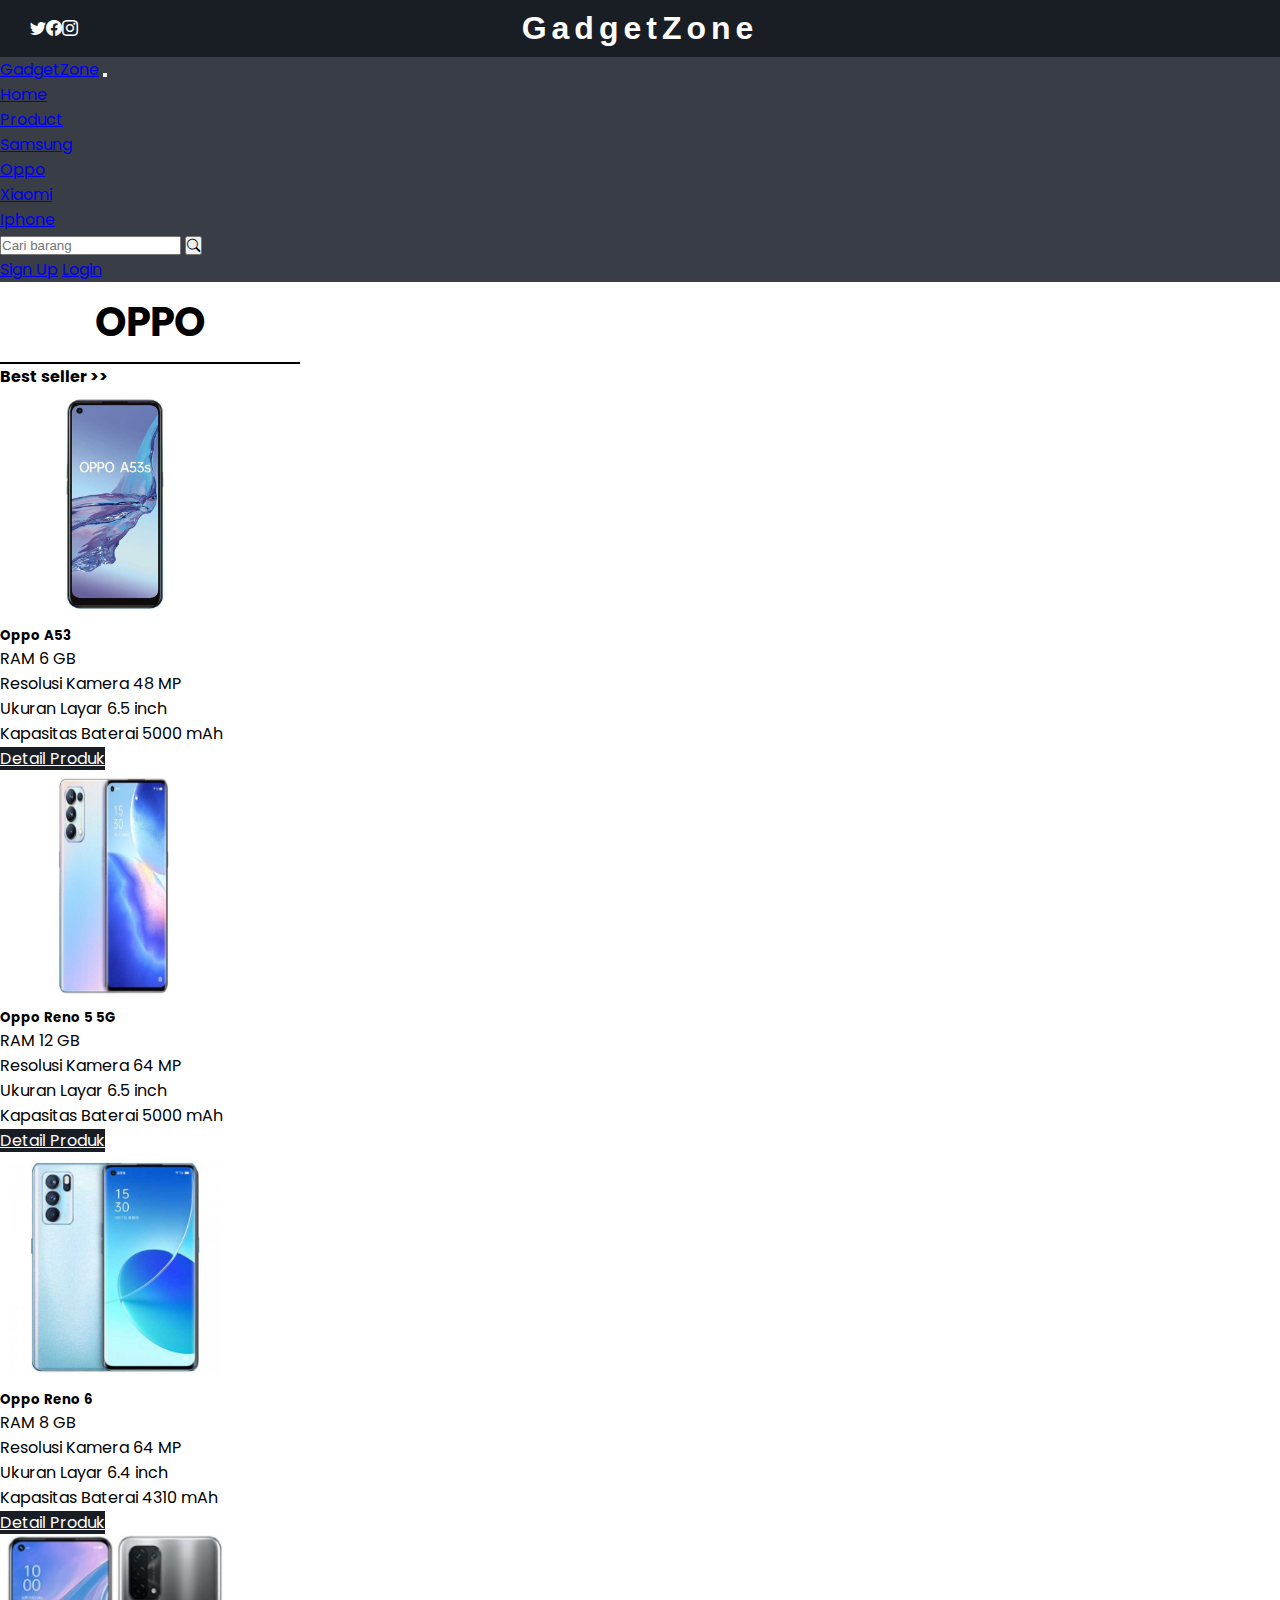
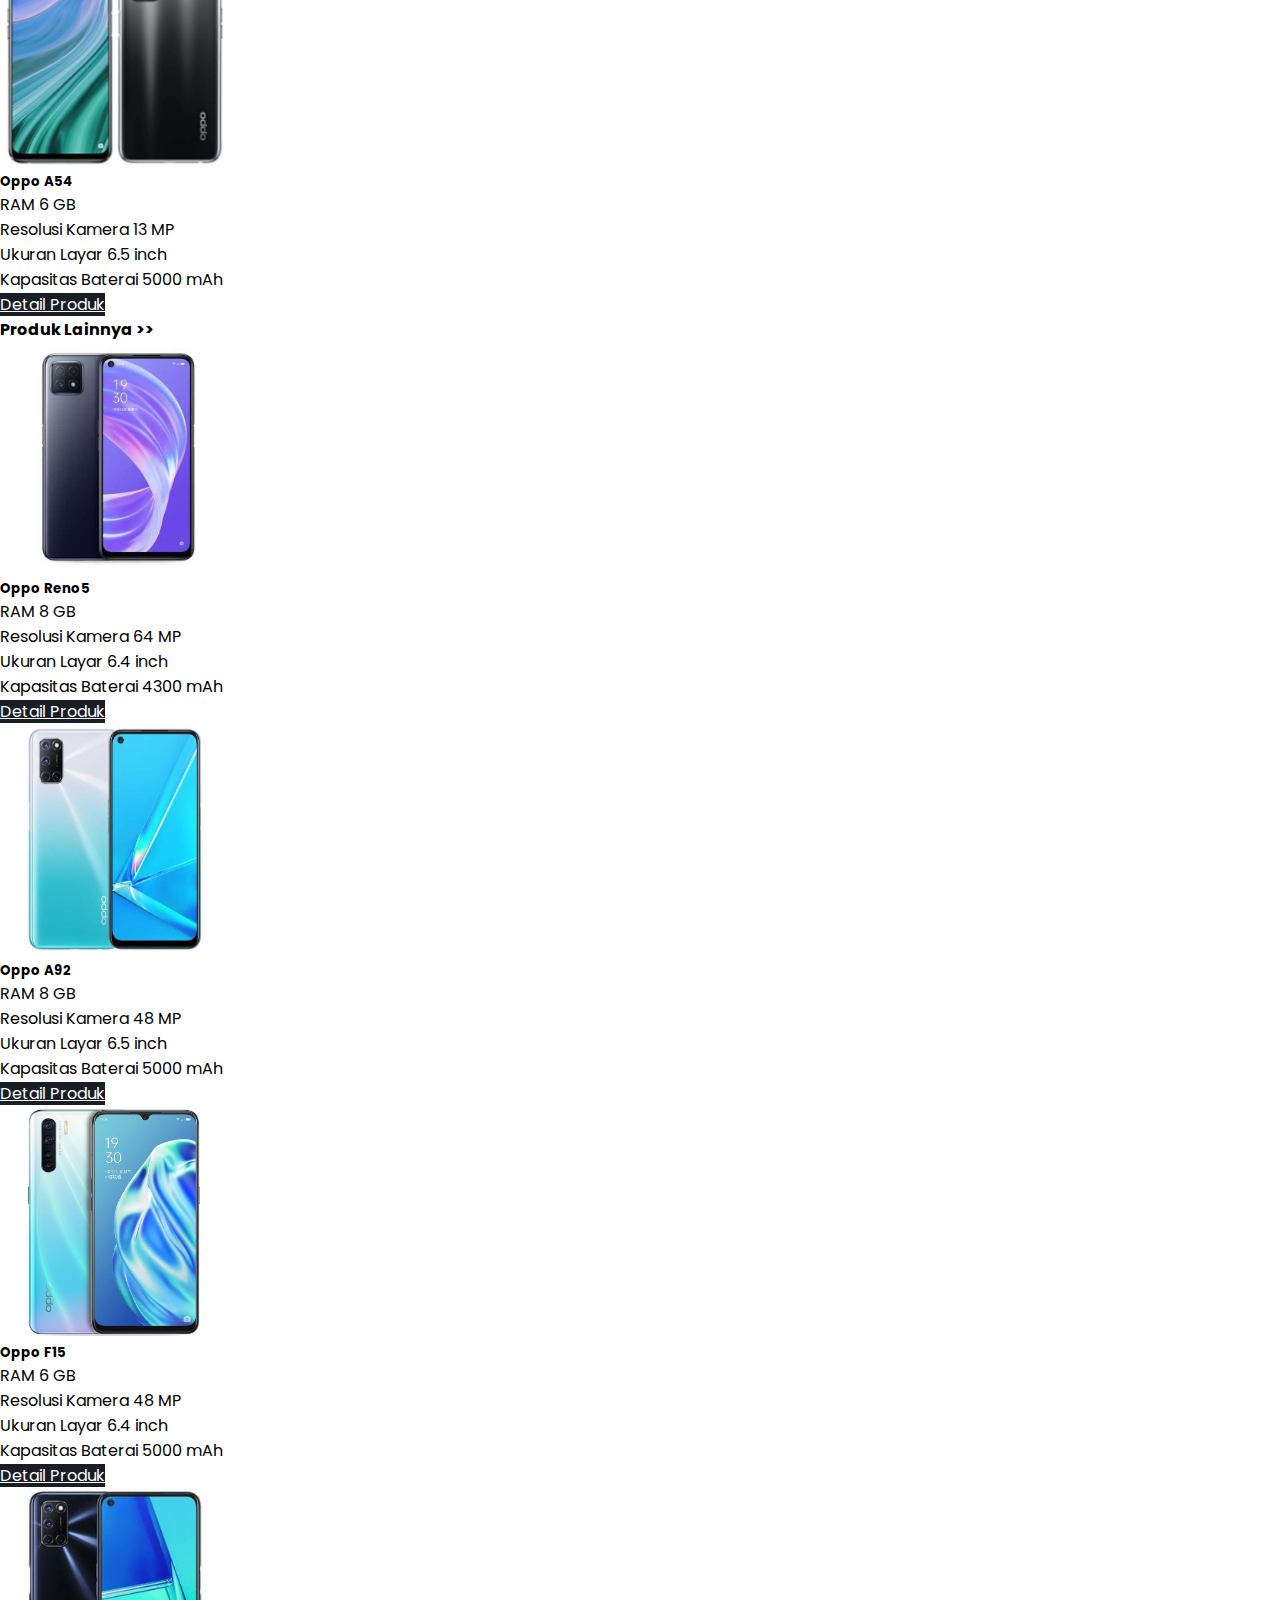
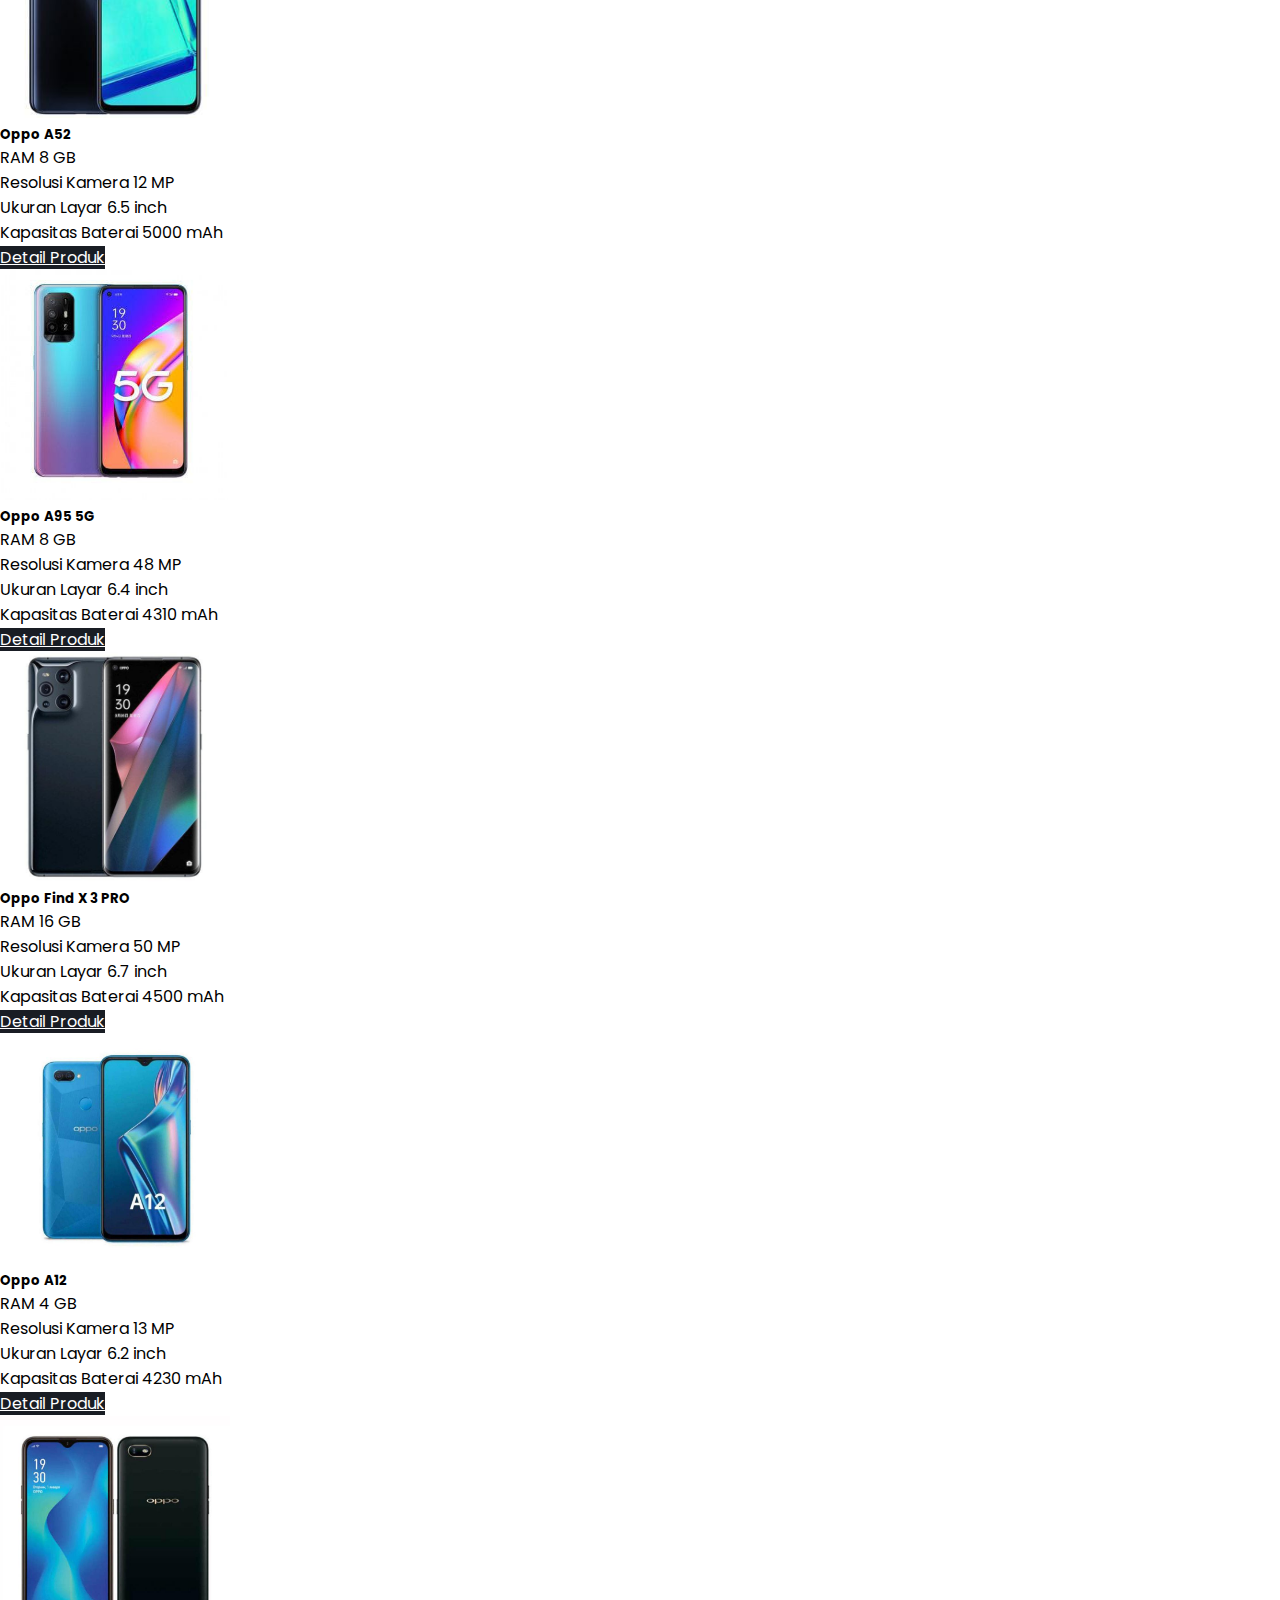
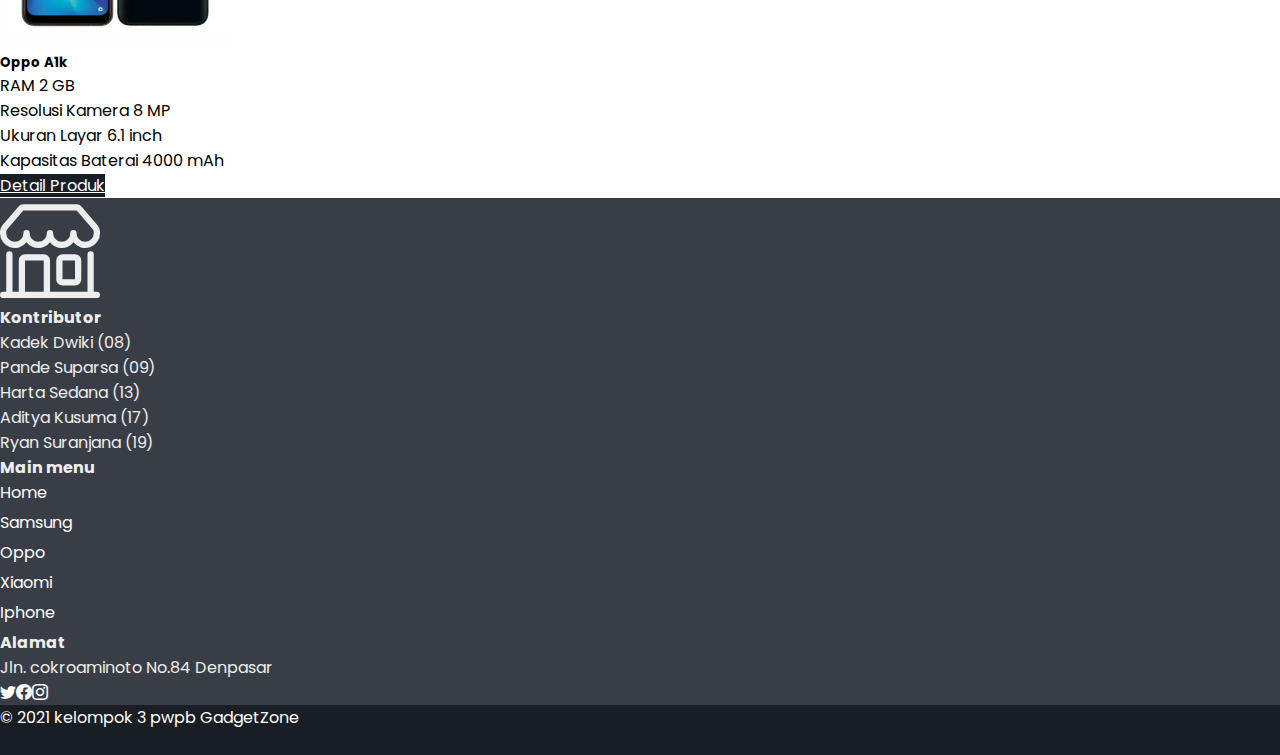
<file: html/oppo.html>
<!DOCTYPE html>
<html lang="en">
  <head>
    <meta charset="utf-8" />
    <meta name="viewport" content="width=device-width, initial-scale=1" />
    <link rel="stylesheet" href="https://cdn.jsdelivr.net/npm/bootstrap-icons@1.5.0/font/bootstrap-icons.css" />
    <link href="https://cdn.jsdelivr.net/npm/bootstrap@5.1.3/dist/css/bootstrap.min.css" rel="stylesheet" integrity="sha384-1BmE4kWBq78iYhFldvKuhfTAU6auU8tT94WrHftjDbrCEXSU1oBoqyl2QvZ6jIW3" crossorigin="anonymous" />
    <link rel="stylesheet" href="../css/style.css" />
    <title>kategori produk |</title>
  </head>
  <body>
    <!-- header -->
    <nav class="header mb-1">
      <div class="social-media-icon">
        <a class="nav-link" href="#"><i class="bi bi-twitter"></i></a>
        <a class="nav-link" href="#"><i class="bi bi-facebook"></i></a>
        <a class="nav-link" href="#"><i class="bi bi-instagram"></i></a>
      </div>
      <a class="header-brand" href="#">GadgetZone</a>
    </nav>
    <!-- akhir header-->

    <!-- navbar -->
    <nav class="navbar mb-3 sticky-top navbar-expand-lg navbar-dark">
      <div class="container container-fluid">
        <a class="navbar-brand pe-5" href="./">GadgetZone</a>
        <button class="navbar-toggler" type="button" data-bs-toggle="collapse" data-bs-target="#navbarSupportedContent" aria-controls="navbarSupportedContent" aria-expanded="false" aria-label="Toggle navigation">
          <span class="navbar-toggler-icon"></span>
        </button>
        <div class="collapse navbar-collapse" id="navbarSupportedContent">
          <ul class="navbar-nav me-auto mb-2 mb-lg-0">
            <li class="nav-item">
              <a class="nav-link active" aria-current="page" href="../index.html">Home</a>
            </li>

            <li class="nav-item dropdown">
              <a class="nav-link dropdown-toggle" href="kategori-produk.html" id="navbarDropdown" role="button" data-bs-toggle="dropdown" aria-expanded="false"> Product </a>
              <ul class="dropdown-menu" aria-labelledby="navbarDropdown">
                <li><a class="dropdown-item" href="../html/samsung.html">Samsung</a></li>
                <li><a class="dropdown-item" href="../html/oppo.html">Oppo</a></li>
                <li><a class="dropdown-item" href="../html/xiaomi.html">Xiaomi</a></li>
                <li><a class="dropdown-item" href="../html/iphone.html">Iphone</a></li>
              </ul>
            </li>
          </ul>
          <form class="d-flex pe-5">
            <input class="form-control me-2" type="search" placeholder="Cari barang" aria-label="Search" />
            <button class="btn btn-light" type="submit"><i class="bi bi-search"></i></button>
          </form>
          <form class="d-flex pt-1 pb-1">
            <a class="btn btn-outline-light" href="registrasi.html" role="button"> Sign Up</a>
            <a class="btn btn-outline-light ms-3" href="login.html" role="button"> Login</a>
          </form>
        </div>
      </div>
    </nav>
    <!-- akhir navbar -->
    <div class="container">
      <div class="row d-flex justify-content-center pb-5">
        <h2 class="judul-kategori">OPPO</h2>
      </div>
      <div class="row justify-content-center g-5 ">
        <h4 class="sub-title">Best seller >></h4>
        <div class="col-3">
          <div class="card" style="width: 16rem">
            <img src="../image/oppo/oppo1.jpeg" class="card-img-top" alt="..." />
            <div class="card-body">
              <h5 class="card-title">Oppo A53</h5>
                <p class="card-text">
                  <ul>
                    <li>RAM 6 GB </li>
                    <li>Resolusi Kamera 48 MP</li>
                    <li>Ukuran Layar 6.5 inch</li>
                    <li>Kapasitas Baterai 5000 mAh</li>
                  </ul>
                </p>
              <a href="detail-produk.html" class="btn btn-card">Detail Produk</a>
            </div>
          </div>
        </div>
        <div class="col-3">
          <div class="card" style="width: 16rem">
            <img src="../image/oppo/oppo2.jpeg" class="card-img-top" alt="..." />
            <div class="card-body">
              <h5 class="card-title">Oppo Reno 5 5G</h5>
                <p class="card-text">
                  <ul>
                    <li>RAM 12 GB </li>
                    <li>Resolusi Kamera 64 MP</li>
                    <li>Ukuran Layar 6.5 inch</li>
                    <li>Kapasitas Baterai 5000 mAh</li>
                  </ul>
                </p>
              <a href="#" class="btn btn-card">Detail Produk</a>
            </div>
          </div>
        </div>
        <div class="col-3">
          <div class="card" style="width: 16rem">
            <img src="../image/oppo/oppo3.jpeg" class="card-img-top" alt="..." />
            <div class="card-body">
              <h5 class="card-title">Oppo Reno 6</h5>
                <p class="card-text">
                  <ul>
                    <li>RAM 8 GB </li>
                    <li>Resolusi Kamera 64 MP</li>
                    <li>Ukuran Layar 6.4 inch</li>
                    <li>Kapasitas Baterai 4310 mAh</li>
                  </ul>
                </p>
              <a href="#" class="btn btn-card">Detail Produk</a>
            </div>
          </div>
        </div>
        <div class="col-3">
          <div class="card" style="width: 16rem">
            <img src="../image/oppo/oppo4.jpeg" class="card-img-top" alt="..." />
            <div class="card-body">
             <h5 class="card-title">Oppo A54</h5>
                <p class="card-text">
                  <ul>
                    <li>RAM 6 GB </li>
                    <li>Resolusi Kamera 13 MP</li>
                    <li>Ukuran Layar 6.5 inch</li>
                    <li>Kapasitas Baterai 5000 mAh</li>
                  </ul>
                </p>
              <a href="#" class="btn btn-card">Detail Produk</a>
            </div>
          </div>
        </div>
      </div>

      <!-- akhir best seller -->

      <div class="row justify-content-center g-5">
        <h4 class="sub-title pt-5 "> Produk Lainnya >></h4>
        <div class="col-3">
          <div class="card" style="width: 16rem">
            <img src="../image/oppo/oppo5.jpeg" class="card-img-top" alt="..." />
            <div class="card-body">
              <h5 class="card-title">Oppo Reno5</h5>
                <p class="card-text">
                  <ul>
                    <li>RAM 8 GB </li>
                    <li>Resolusi Kamera 64 MP</li>
                    <li>Ukuran Layar 6.4 inch</li>
                    <li>Kapasitas Baterai 4300 mAh</li>
                  </ul>
                </p>
              <a href="#" class="btn btn-card">Detail Produk</a>
            </div>
          </div>
        </div>
        <div class="col-3">
          <div class="card" style="width: 16rem">
            <img src="../image/oppo/oppo6.jpeg" class="card-img-top" alt="..." />
            <div class="card-body">
              <h5 class="card-title">Oppo A92</h5>
                <p class="card-text">
                  <ul>
                    <li>RAM 8 GB </li>
                    <li>Resolusi Kamera 48 MP</li>
                    <li>Ukuran Layar 6.5 inch</li>
                    <li>Kapasitas Baterai 5000 mAh</li>
                  </ul>
                </p>
              <a href="#" class="btn btn-card">Detail Produk</a>
            </div>
          </div>
        </div>
        <div class="col-3">
          <div class="card" style="width: 16rem">
            <img src="../image/oppo/oppo7.jpeg" class="card-img-top" alt="..." />
            <div class="card-body">
             <h5 class="card-title">Oppo F15</h5>
                <p class="card-text">
                  <ul>
                    <li>RAM 6 GB </li>
                    <li>Resolusi Kamera 48 MP</li>
                    <li>Ukuran Layar 6.4 inch</li>
                    <li>Kapasitas Baterai 5000 mAh</li>
                  </ul>
                </p>
              <a href="#" class="btn btn-card">Detail Produk</a>
            </div>
          </div>
        </div>
        <div class="col-3">
          <div class="card" style="width: 16rem">
            <img src="../image/oppo/oppo8.jpeg" class="card-img-top" alt="..." />
            <div class="card-body">
              <h5 class="card-title">Oppo A52</h5>
                <p class="card-text">
                  <ul>
                    <li>RAM 8 GB </li>
                    <li>Resolusi Kamera 12 MP</li>
                    <li>Ukuran Layar 6.5 inch</li>
                    <li>Kapasitas Baterai 5000 mAh</li>
                  </ul>
                </p>
              <a href="#" class="btn btn-card">Detail Produk</a>
            </div>
          </div>
        </div>
        <div class="col-3">
          <div class="card" style="width: 16rem">
            <img src="../image/oppo/oppo9.jpeg" class="card-img-top" alt="..." />
            <div class="card-body">
              <h5 class="card-title">Oppo A95 5G</h5>
                <p class="card-text">
                  <ul>
                    <li>RAM 8 GB </li>
                    <li>Resolusi Kamera 48 MP</li>
                    <li>Ukuran Layar 6.4 inch</li>
                    <li>Kapasitas Baterai 4310 mAh</li>
                  </ul>
                </p>
              <a href="#" class="btn btn-card">Detail Produk</a>
            </div>
          </div>
        </div>
        <div class="col-3">
          <div class="card" style="width: 16rem">
            <img src="../image/oppo/Oppo10.jpeg" class="card-img-top" alt="..." />
            <div class="card-body">
              <h5 class="card-title">Oppo Find X 3 PRO</h5>
                <p class="card-text">
                  <ul>
                    <li>RAM 16 GB </li>
                    <li>Resolusi Kamera 50 MP</li>
                    <li>Ukuran Layar 6.7 inch</li>
                    <li>Kapasitas Baterai 4500 mAh</li>
                  </ul>
                </p>
              <a href="#" class="btn btn-card">Detail Produk</a>
            </div>
          </div>
        </div>
        <div class="col-3">
          <div class="card" style="width: 16rem">
            <img src="../image/oppo/oppo11.jpeg" class="card-img-top" alt="..." />
            <div class="card-body">
             <h5 class="card-title">Oppo A12</h5>
                <p class="card-text">
                  <ul>
                    <li>RAM 4 GB </li>
                    <li>Resolusi Kamera 13 MP</li>
                    <li>Ukuran Layar 6.2 inch</li>
                    <li>Kapasitas Baterai 4230 mAh</li>
                  </ul>
                </p>
              <a href="#" class="btn btn-card">Detail Produk</a>
            </div>
          </div>
        </div>
        <div class="col-3">
          <div class="card" style="width: 16rem">
            <img src="../image/oppo/oppo12.jpeg" class="card-img-top" alt="..." />
            <div class="card-body">
              <h5 class="card-title">Oppo A1k</h5>
                <p class="card-text">
                  <ul>
                    <li>RAM 2 GB </li>
                    <li>Resolusi Kamera 8 MP</li>
                    <li>Ukuran Layar 6.1 inch</li>
                    <li>Kapasitas Baterai 4000 mAh</li>
                  </ul>
                </p>
              <a href="#" class="btn btn-card">Detail Produk</a>
            </div>
          </div>
        </div>
      </div>
    </div>
    <!-- footer -->
    <section id="footer">
      <div class="container mt-5 container-footer">
        <div class="row gx-5 justify-content-center">
          <div class="col-3 pt-4 pb-4 ps-4">
            <svg xmlns="http://www.w3.org/2000/svg" width="100" height="100" fill="currentColor" class="bi bi-shop" viewBox="0 0 16 16">
              <path
                d="M2.97 1.35A1 1 0 0 1 3.73 1h8.54a1 1 0 0 1 .76.35l2.609 3.044A1.5 1.5 0 0 1 16 5.37v.255a2.375 2.375 0 0 1-4.25 1.458A2.371 2.371 0 0 1 9.875 8 2.37 2.37 0 0 1 8 7.083 2.37 2.37 0 0 1 6.125 8a2.37 2.37 0 0 1-1.875-.917A2.375 2.375 0 0 1 0 5.625V5.37a1.5 1.5 0 0 1 .361-.976l2.61-3.045zm1.78 4.275a1.375 1.375 0 0 0 2.75 0 .5.5 0 0 1 1 0 1.375 1.375 0 0 0 2.75 0 .5.5 0 0 1 1 0 1.375 1.375 0 1 0 2.75 0V5.37a.5.5 0 0 0-.12-.325L12.27 2H3.73L1.12 5.045A.5.5 0 0 0 1 5.37v.255a1.375 1.375 0 0 0 2.75 0 .5.5 0 0 1 1 0zM1.5 8.5A.5.5 0 0 1 2 9v6h1v-5a1 1 0 0 1 1-1h3a1 1 0 0 1 1 1v5h6V9a.5.5 0 0 1 1 0v6h.5a.5.5 0 0 1 0 1H.5a.5.5 0 0 1 0-1H1V9a.5.5 0 0 1 .5-.5zM4 15h3v-5H4v5zm5-5a1 1 0 0 1 1-1h2a1 1 0 0 1 1 1v3a1 1 0 0 1-1 1h-2a1 1 0 0 1-1-1v-3zm3 0h-2v3h2v-3z"
              />
            </svg>
          </div>
          <div class="col-3 pt-4 ps-5">
            <h4 class="pb-4">Kontributor</h4>
            <p>Kadek Dwiki (08)</p>
            <p>Pande Suparsa (09)</p>
            <p>Harta Sedana (13)</p>
            <p>Aditya Kusuma (17)</p>
            <p>Ryan Suranjana (19)</p>
          </div>
          <div class="col-3 pt-4 ps-5">
            <h4 class="pb-4">Main menu</h4>
            <a href="../index.html" class="nav-footer">home</a>
            <a href="../html/samsung.html" class="nav-footer">samsung</a>
            <a href="../html/oppo.html" class="nav-footer">oppo</a>
            <a href="../html/xiaomi.html" class="nav-footer">xiaomi</a>
            <a href="../html/iphone.html" class="nav-footer">iphone</a>
          </div>
          <div class="col-3 pt-4 ps-5">
            <h4 class="pb-4">Alamat</h4>
            <p>Jln. cokroaminoto No.84 Denpasar</p>
            <div class="social-media-icon">
              <a class="nav-link" href="#"><i class="bi bi-twitter"></i></a>
              <a class="nav-link" href="#"><i class="bi bi-facebook"></i></a>
              <a class="nav-link" href="#"><i class="bi bi-instagram"></i></a>
            </div>
          </div>
        </div>
      </div>
    </section>

    <footer>
      <div class="container pt-2">
        <div class="row">
          <p>&copy; 2021 kelompok 3 pwpb GadgetZone</p>
        </div>
      </div>
    </footer>
    <!-- akhir footer -->
    <!-- js  -->
    <script src="../js/script.js"></script>

    <script src="https://cdn.jsdelivr.net/npm/bootstrap@5.1.3/dist/js/bootstrap.bundle.min.js" integrity="sha384-ka7Sk0Gln4gmtz2MlQnikT1wXgYsOg+OMhuP+IlRH9sENBO0LRn5q+8nbTov4+1p" crossorigin="anonymous"></script>
  </body>
</html>
</file>
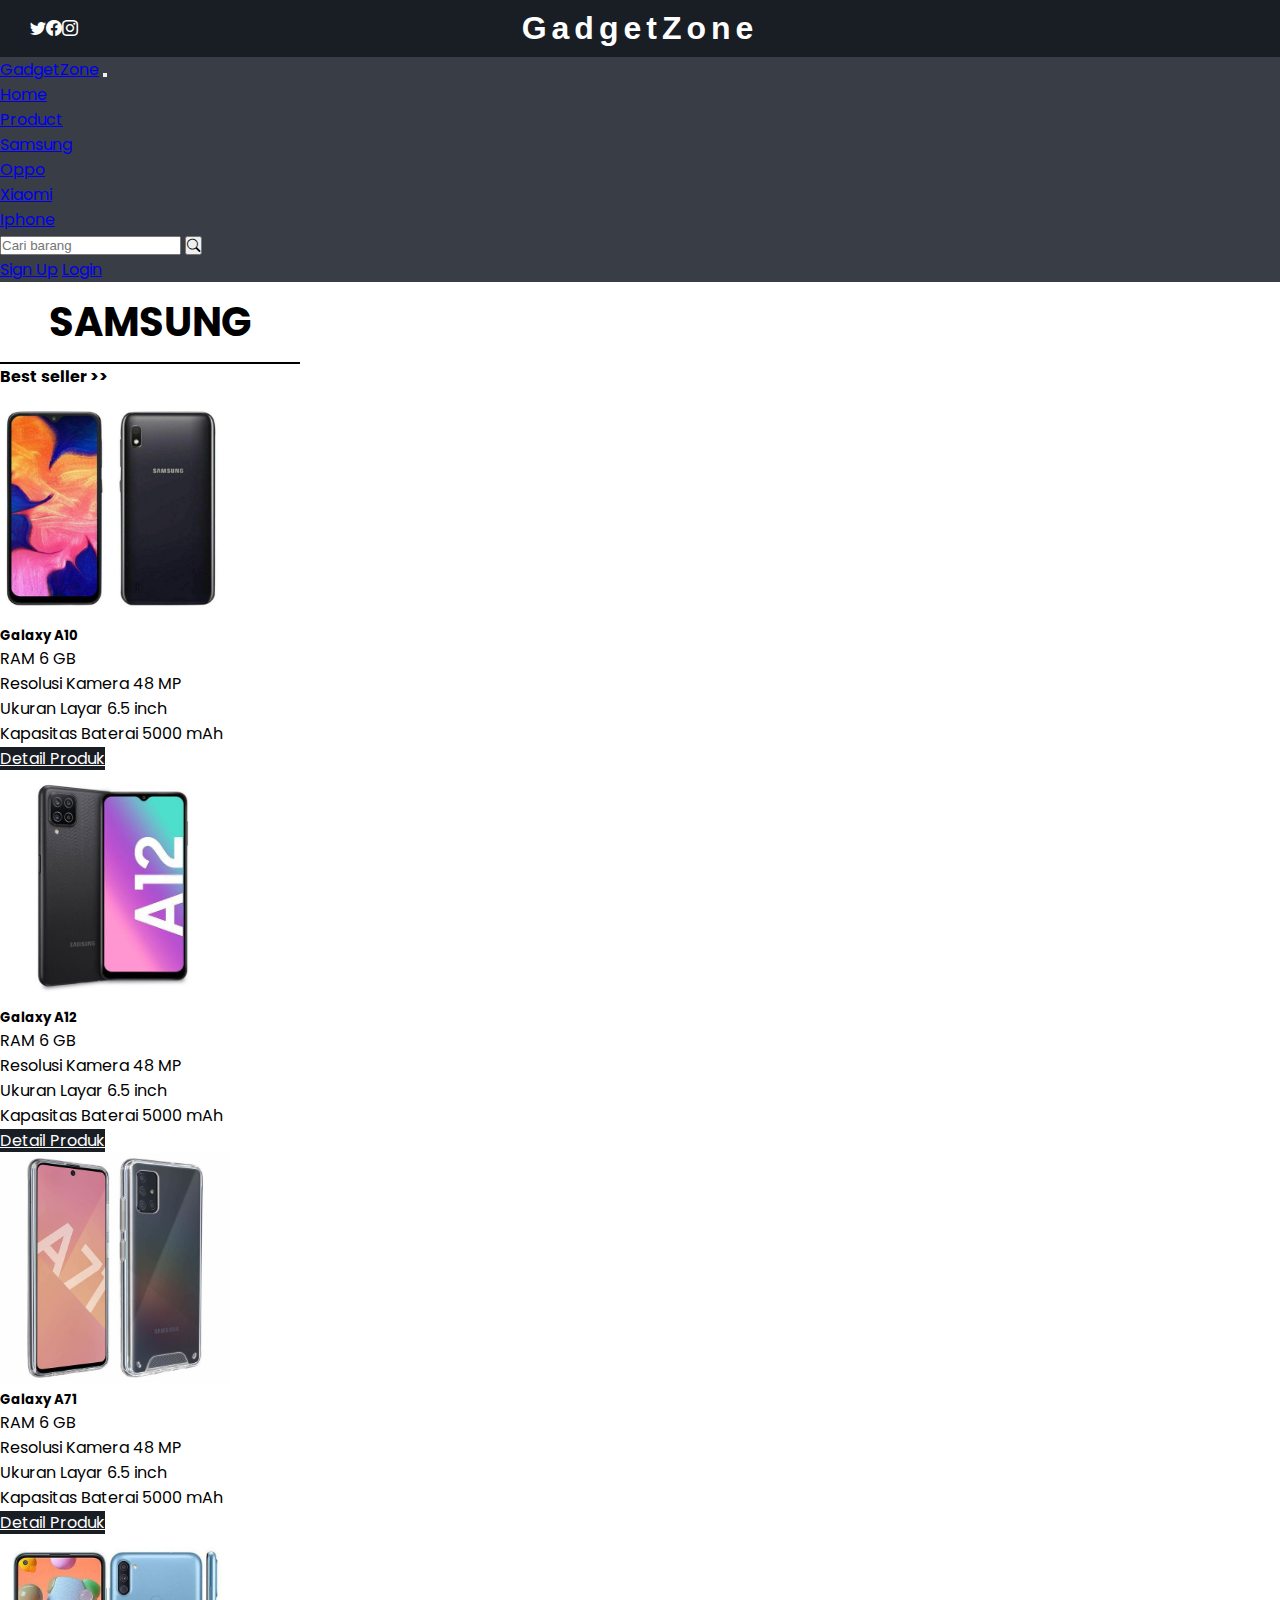
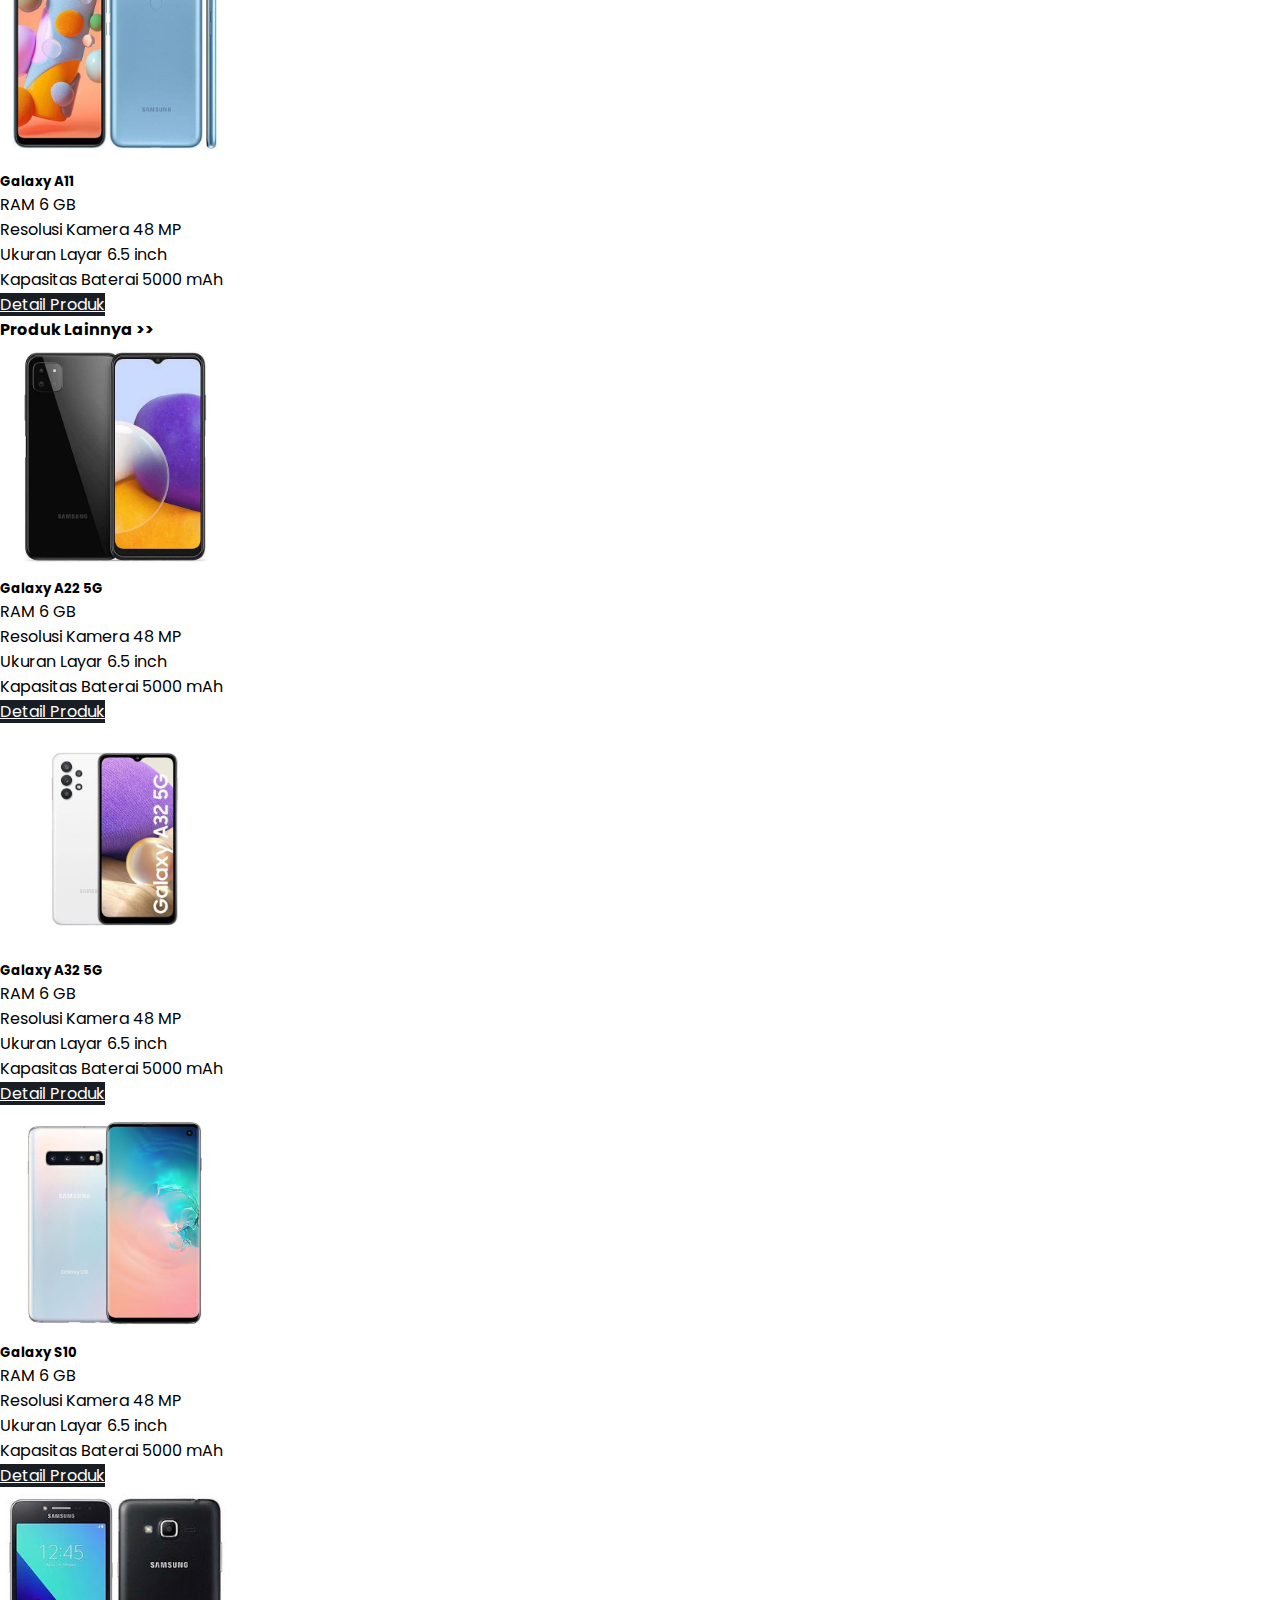
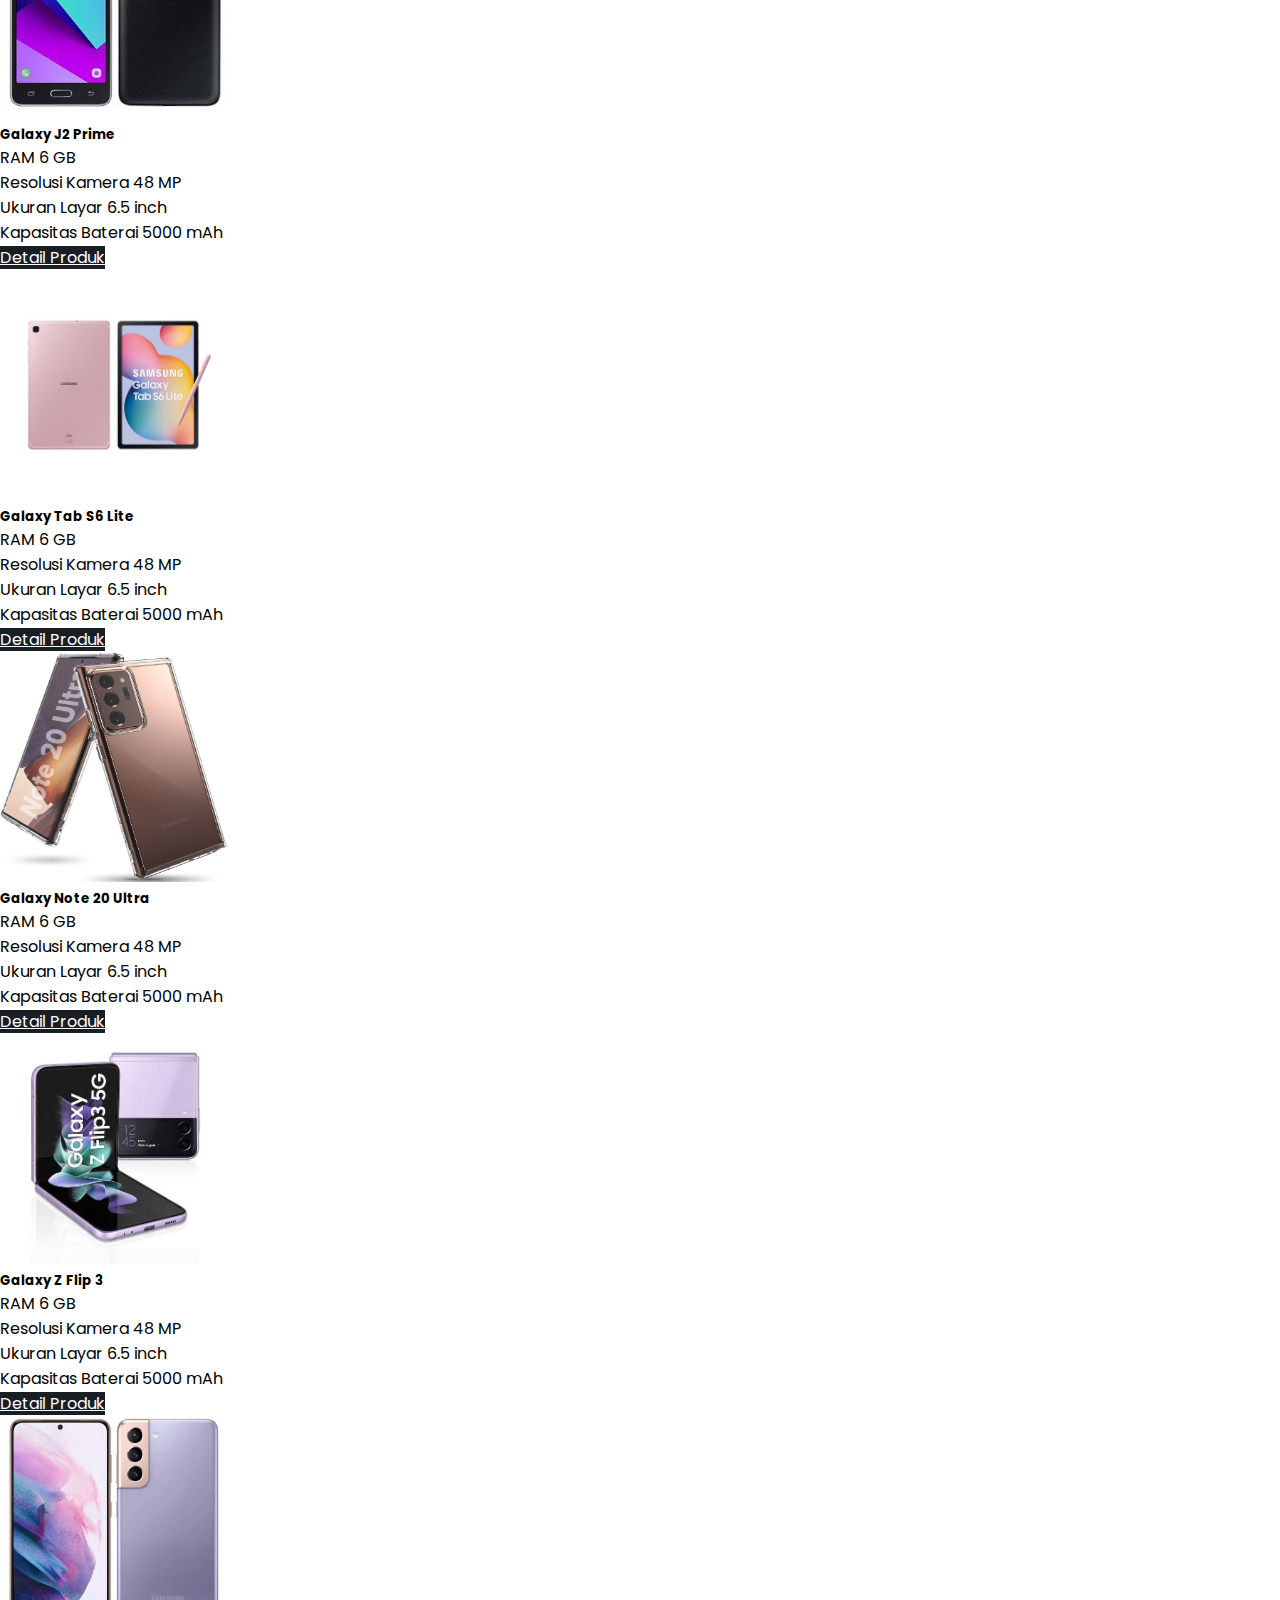
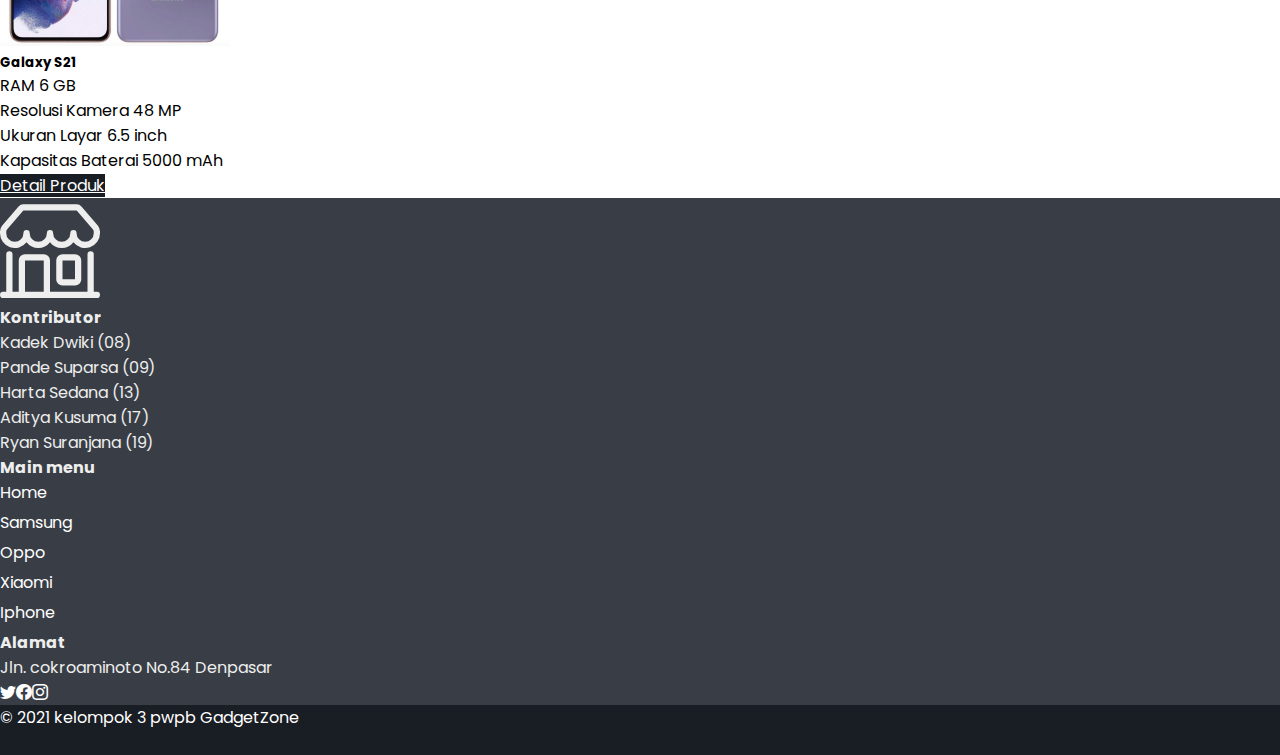
<file: html/samsung.html>
<!DOCTYPE html>
<html lang="en">
  <head>
    <meta charset="utf-8" />
    <meta name="viewport" content="width=device-width, initial-scale=1" />
    <link rel="stylesheet" href="https://cdn.jsdelivr.net/npm/bootstrap-icons@1.5.0/font/bootstrap-icons.css" />
    <link href="https://cdn.jsdelivr.net/npm/bootstrap@5.1.3/dist/css/bootstrap.min.css" rel="stylesheet" integrity="sha384-1BmE4kWBq78iYhFldvKuhfTAU6auU8tT94WrHftjDbrCEXSU1oBoqyl2QvZ6jIW3" crossorigin="anonymous" />
    <link rel="stylesheet" href="../css/style.css" />
    <title> samsung </title>
  </head>
  <body>
    <!-- header -->
    <nav class="header mb-1">
      <div class="social-media-icon">
        <a class="nav-link" href="#"><i class="bi bi-twitter"></i></a>
        <a class="nav-link" href="#"><i class="bi bi-facebook"></i></a>
        <a class="nav-link" href="#"><i class="bi bi-instagram"></i></a>
      </div>
      <a class="header-brand" href="#">GadgetZone</a>
    </nav>
    <!-- akhir header-->

    <!-- navbar -->
    <nav class="navbar mb-3 sticky-top navbar-expand-lg navbar-dark">
      <div class="container container-fluid">
        <a class="navbar-brand pe-5" href="./">GadgetZone</a>
        <button class="navbar-toggler" type="button" data-bs-toggle="collapse" data-bs-target="#navbarSupportedContent" aria-controls="navbarSupportedContent" aria-expanded="false" aria-label="Toggle navigation">
          <span class="navbar-toggler-icon"></span>
        </button>
        <div class="collapse navbar-collapse" id="navbarSupportedContent">
          <ul class="navbar-nav me-auto mb-2 mb-lg-0">
            <li class="nav-item">
              <a class="nav-link active" aria-current="page" href="../index.html">Home</a>
            </li>

            <li class="nav-item dropdown">
              <a class="nav-link dropdown-toggle" href="kategori-produk.html" id="navbarDropdown" role="button" data-bs-toggle="dropdown" aria-expanded="false"> Product </a>
              <ul class="dropdown-menu" aria-labelledby="navbarDropdown">
                <li><a class="dropdown-item" href="../html/samsung.html">Samsung</a></li>
                <li><a class="dropdown-item" href="../html/oppo.html">Oppo</a></li>
                <li><a class="dropdown-item" href="../html/xiaomi.html">Xiaomi</a></li>
                <li><a class="dropdown-item" href="../html/iphone.html">Iphone</a></li>
              </ul>
            </li>
          </ul>
          <form class="d-flex pe-5">
            <input class="form-control me-2" type="search" placeholder="Cari barang" aria-label="Search" />
            <button class="btn btn-light" type="submit"><i class="bi bi-search"></i></button>
          </form>
          <form class="d-flex pt-1 pb-1">
            <a class="btn btn-outline-light" href="registrasi.html" role="button"> Sign Up</a>
            <a class="btn btn-outline-light ms-3" href="login.html" role="button"> Login</a>
          </form>
        </div>
      </div>
    </nav>
    <!-- akhir navbar -->
    <div class="container">
      <div class="row d-flex justify-content-center pb-5">
        <h2 class="judul-kategori">SAMSUNG</h2>
      </div>
      <div class="row justify-content-center g-5 ">
        <h4 class="sub-title">Best seller >></h4>
        <div class="col-3">
          <div class="card" style="width: 16rem">
            <img src="../image/samsung/S-A10.jpeg" class="card-img-top" alt="..." />
            <div class="card-body">
              <h5 class="card-title">Galaxy A10</h5>
                <p class="card-text">
                  <ul>
                    <li>RAM 6 GB </li>
                    <li>Resolusi Kamera 48 MP</li>
                    <li>Ukuran Layar 6.5 inch</li>
                    <li>Kapasitas Baterai 5000 mAh</li>
                  </ul>
                </p>
              <a href="detail-produk.html" class="btn btn-card">Detail Produk</a>
            </div>
          </div>
        </div>
        <div class="col-3">
          <div class="card" style="width: 16rem">
            <img src="../image/samsung/S-A12.jpeg" class="card-img-top" alt="..." />
            <div class="card-body">
              <h5 class="card-title">Galaxy A12</h5>
                <p class="card-text">
                  <ul>
                    <li>RAM 6 GB </li>
                    <li>Resolusi Kamera 48 MP</li>
                    <li>Ukuran Layar 6.5 inch</li>
                    <li>Kapasitas Baterai 5000 mAh</li>
                  </ul>
                </p>
              <a href="#" class="btn btn-card">Detail Produk</a>
            </div>
          </div>
        </div>
        <div class="col-3">
          <div class="card" style="width: 16rem">
            <img src="../image/samsung/Samsung Galaxy A71.jpg" class="card-img-top" alt="..." />
            <div class="card-body">
              <h5 class="card-title"> Galaxy A71</h5>
                <p class="card-text">
                  <ul>
                    <li>RAM 6 GB </li>
                    <li>Resolusi Kamera 48 MP</li>
                    <li>Ukuran Layar 6.5 inch</li>
                    <li>Kapasitas Baterai 5000 mAh</li>
                  </ul>
                </p>
              <a href="#" class="btn btn-card">Detail Produk</a>
            </div>
          </div>
        </div>
        <div class="col-3">
          <div class="card" style="width: 16rem">
            <img src="../image/samsung/S-G-A11.jpeg" class="card-img-top" alt="..." />
            <div class="card-body">
             <h5 class="card-title"> Galaxy A11</h5>
                <p class="card-text">
                  <ul>
                    <li>RAM 6 GB </li>
                    <li>Resolusi Kamera 48 MP</li>
                    <li>Ukuran Layar 6.5 inch</li>
                    <li>Kapasitas Baterai 5000 mAh</li>
                  </ul>
                </p>
              <a href="#" class="btn btn-card">Detail Produk</a>
            </div>
          </div>
        </div>
      </div>

      <!-- akhir best seller -->

      <div class="row justify-content-center g-5">
        <h4 class="sub-title pt-5 "> Produk Lainnya >></h4>
        <div class="col-3">
          <div class="card" style="width: 16rem">
            <img src="../image/samsung/S-G-A22 5G.jpeg" class="card-img-top" alt="..." />
            <div class="card-body">
              <h5 class="card-title"> Galaxy A22 5G</h5>
                <p class="card-text">
                  <ul>
                    <li>RAM 6 GB </li>
                    <li>Resolusi Kamera 48 MP</li>
                    <li>Ukuran Layar 6.5 inch</li>
                    <li>Kapasitas Baterai 5000 mAh</li>
                  </ul>
                </p>
              <a href="#" class="btn btn-card">Detail Produk</a>
            </div>
          </div>
        </div>
        <div class="col-3">
          <div class="card" style="width: 16rem">
            <img src="../image/samsung/S-G-A32 5G.jpeg" class="card-img-top" alt="..." />
            <div class="card-body">
              <h5 class="card-title"> Galaxy A32 5G</h5>
                <p class="card-text">
                  <ul>
                    <li>RAM 6 GB </li>
                    <li>Resolusi Kamera 48 MP</li>
                    <li>Ukuran Layar 6.5 inch</li>
                    <li>Kapasitas Baterai 5000 mAh</li>
                  </ul>
                </p>
              <a href="#" class="btn btn-card">Detail Produk</a>
            </div>
          </div>
        </div>
        <div class="col-3">
          <div class="card" style="width: 16rem">
            <img src="../image/samsung/S-G-S10.jpeg" class="card-img-top" alt="..." />
            <div class="card-body">
             <h5 class="card-title"> Galaxy S10</h5>
                <p class="card-text">
                  <ul>
                    <li>RAM 6 GB </li>
                    <li>Resolusi Kamera 48 MP</li>
                    <li>Ukuran Layar 6.5 inch</li>
                    <li>Kapasitas Baterai 5000 mAh</li>
                  </ul>
                </p>
              <a href="#" class="btn btn-card">Detail Produk</a>
            </div>
          </div>
        </div>
        <div class="col-3">
          <div class="card" style="width: 16rem">
            <img src="../image/samsung/Samsung Galaxy J2 Prime.jpg" class="card-img-top" alt="..." />
            <div class="card-body">
              <h5 class="card-title"> Galaxy J2 Prime</h5>
                <p class="card-text">
                  <ul>
                    <li>RAM 6 GB </li>
                    <li>Resolusi Kamera 48 MP</li>
                    <li>Ukuran Layar 6.5 inch</li>
                    <li>Kapasitas Baterai 5000 mAh</li>
                  </ul>
                </p>
              <a href="#" class="btn btn-card">Detail Produk</a>
            </div>
          </div>
        </div>
        <div class="col-3">
          <div class="card" style="width: 16rem">
            <img src="../image/samsung/Samsung Galaxy Tab S6 Lite.jpg" class="card-img-top" alt="..." />
            <div class="card-body">
              <h5 class="card-title"> Galaxy Tab S6 Lite</h5>
                <p class="card-text">
                  <ul>
                    <li>RAM 6 GB </li>
                    <li>Resolusi Kamera 48 MP</li>
                    <li>Ukuran Layar 6.5 inch</li>
                    <li>Kapasitas Baterai 5000 mAh</li>
                  </ul>
                </p>
              <a href="#" class="btn btn-card">Detail Produk</a>
            </div>
          </div>
        </div>
        <div class="col-3">
          <div class="card" style="width: 16rem">
            <img src="../image/samsung/Galaxy Note 20 Ultra.jpg" class="card-img-top" alt="..." />
            <div class="card-body">
              <h5 class="card-title"> Galaxy Note 20 Ultra</h5>
                <p class="card-text">
                  <ul>
                    <li>RAM 6 GB </li>
                    <li>Resolusi Kamera 48 MP</li>
                    <li>Ukuran Layar 6.5 inch</li>
                    <li>Kapasitas Baterai 5000 mAh</li>
                  </ul>
                </p>
              <a href="#" class="btn btn-card">Detail Produk</a>
            </div>
          </div>
        </div>
        <div class="col-3">
          <div class="card" style="width: 16rem">
            <img src="../image/samsung/S-G-Z Flip3.jpg" class="card-img-top" alt="..." />
            <div class="card-body">
             <h5 class="card-title"> Galaxy Z Flip 3</h5>
                <p class="card-text">
                  <ul>
                    <li>RAM 6 GB </li>
                    <li>Resolusi Kamera 48 MP</li>
                    <li>Ukuran Layar 6.5 inch</li>
                    <li>Kapasitas Baterai 5000 mAh</li>
                  </ul>
                </p>
              <a href="#" class="btn btn-card">Detail Produk</a>
            </div>
          </div>
        </div>
        <div class="col-3">
          <div class="card" style="width: 16rem">
            <img src="../image/samsung/S-G-S21.jpg" class="card-img-top" alt="..." />
            <div class="card-body">
              <h5 class="card-title"> Galaxy S21</h5>
                <p class="card-text">
                  <ul>
                    <li>RAM 6 GB </li>
                    <li>Resolusi Kamera 48 MP</li>
                    <li>Ukuran Layar 6.5 inch</li>
                    <li>Kapasitas Baterai 5000 mAh</li>
                  </ul>
                </p>
              <a href="#" class="btn btn-card">Detail Produk</a>
            </div>
          </div>
        </div>
      </div>
    </div>
    <!-- footer -->
    <section id="footer">
      <div class="container mt-5 container-footer">
        <div class="row gx-5 justify-content-center">
          <div class="col-3 pt-4 pb-4 ps-4">
            <svg xmlns="http://www.w3.org/2000/svg" width="100" height="100" fill="currentColor" class="bi bi-shop" viewBox="0 0 16 16">
              <path
                d="M2.97 1.35A1 1 0 0 1 3.73 1h8.54a1 1 0 0 1 .76.35l2.609 3.044A1.5 1.5 0 0 1 16 5.37v.255a2.375 2.375 0 0 1-4.25 1.458A2.371 2.371 0 0 1 9.875 8 2.37 2.37 0 0 1 8 7.083 2.37 2.37 0 0 1 6.125 8a2.37 2.37 0 0 1-1.875-.917A2.375 2.375 0 0 1 0 5.625V5.37a1.5 1.5 0 0 1 .361-.976l2.61-3.045zm1.78 4.275a1.375 1.375 0 0 0 2.75 0 .5.5 0 0 1 1 0 1.375 1.375 0 0 0 2.75 0 .5.5 0 0 1 1 0 1.375 1.375 0 1 0 2.75 0V5.37a.5.5 0 0 0-.12-.325L12.27 2H3.73L1.12 5.045A.5.5 0 0 0 1 5.37v.255a1.375 1.375 0 0 0 2.75 0 .5.5 0 0 1 1 0zM1.5 8.5A.5.5 0 0 1 2 9v6h1v-5a1 1 0 0 1 1-1h3a1 1 0 0 1 1 1v5h6V9a.5.5 0 0 1 1 0v6h.5a.5.5 0 0 1 0 1H.5a.5.5 0 0 1 0-1H1V9a.5.5 0 0 1 .5-.5zM4 15h3v-5H4v5zm5-5a1 1 0 0 1 1-1h2a1 1 0 0 1 1 1v3a1 1 0 0 1-1 1h-2a1 1 0 0 1-1-1v-3zm3 0h-2v3h2v-3z"
              />
            </svg>
          </div>
          <div class="col-3 pt-4 ps-5">
            <h4 class="pb-4">Kontributor</h4>
            <p>Kadek Dwiki (08)</p>
            <p>Pande Suparsa (09)</p>
            <p>Harta Sedana (13)</p>
            <p>Aditya Kusuma (17)</p>
            <p>Ryan Suranjana (19)</p>
          </div>
          <div class="col-3 pt-4 ps-5">
            <h4 class="pb-4">Main menu</h4>
            <a href="../index.html" class="nav-footer">home</a>
            <a href="../html/samsung.html" class="nav-footer">samsung</a>
            <a href="../html/oppo.html" class="nav-footer">oppo</a>
            <a href="../html/xiaomi.html" class="nav-footer">xiaomi</a>
            <a href="../html/iphone.html" class="nav-footer">iphone</a>
          </div>
          <div class="col-3 pt-4 ps-5">
            <h4 class="pb-4">Alamat</h4>
            <p>Jln. cokroaminoto No.84 Denpasar</p>
            <div class="social-media-icon">
              <a class="nav-link" href="#"><i class="bi bi-twitter"></i></a>
              <a class="nav-link" href="#"><i class="bi bi-facebook"></i></a>
              <a class="nav-link" href="#"><i class="bi bi-instagram"></i></a>
            </div>
          </div>
        </div>
      </div>
    </section>

    <footer>
      <div class="container pt-2">
        <div class="row">
          <p>&copy; 2021 kelompok 3 pwpb GadgetZone</p>
        </div>
      </div>
    </footer>
    <!-- akhir footer -->
    <!-- js  -->
    <script src="../js/script.js"></script>

    <script src="https://cdn.jsdelivr.net/npm/bootstrap@5.1.3/dist/js/bootstrap.bundle.min.js" integrity="sha384-ka7Sk0Gln4gmtz2MlQnikT1wXgYsOg+OMhuP+IlRH9sENBO0LRn5q+8nbTov4+1p" crossorigin="anonymous"></script>
  </body>
</html>
</file>
<file: css/style.css>
/*----- GOOGLE FONTS -----*/
@import url("https://fonts.googleapis.com/css2?family=Poppins:wght@400;500;600;700&display=swap");

/*----- VARIABLES CSS -----*/
:root {
  --header-height: 3rem;

  /*----- Font weight -----*/
  --font-medium: 500;
  --font-semi-bold: 600;
  --font-bold: 700;

  /*----- Colores -----*/
  --dark-color: #191d24;
  --dark-color-light: #393e46;
  --dark-color-lighten: #eee;
  --white-color: #fff;

  --green-color: #42ab9e;
  --green-color-light: #49c5b6;
}
* {
  margin: 0;
  padding: 0;
  box-sizing: border-box;
}
html {
  scroll-behavior: smooth;
}
body {
  background-color: var(--white-color);
  font-family: "poppins", sans-serif;
}
.container-kategori {
  padding: 20px;
}
/* header */

.navbar {
  background-color: var(--dark-color-light);
}
.header {
  display: flex;
  align-items: center;
  padding: 10px;
  background-color: var(--dark-color);
}
.header .social-media-icon {
  display: flex;
  align-items: center;
  justify-content: start;
  padding-left: 20px;
  width: 25%;
}
.header .social-media-icon a {
  color: var(--white-color);
}
.header .header-brand {
  font-family: "Segoe UI", Tahoma, Geneva, Verdana, sans-serif;
  font-weight: var(--font-bold);
  letter-spacing: 5px;
  font-size: 2rem;
  width: fit-content;
  text-decoration: none;
  color: var(--white-color);
  text-align: center;
  width: 50%;
}
.toggle-text {
  font-size: 1.3rem;
  padding-left: 10px;
}

.container-navbar {
  height: 50px;
}
.container-navbar li a {
  text-decoration: none;
  color: var(--dark-color);
}
/* navbar menu */
.container-navbar-menu {
  background-color: var(--green-color);
}
.navbar-menu-brand {
  color: var(--dark-color);
  font-size: 1.5rem;
  text-decoration: none;
  font-family: -apple-system, BlinkMacSystemFont, "Segoe UI", Roboto, Oxygen, Ubuntu, Cantarell, "Open Sans", "Helvetica Neue", sans-serif;
}

/* jumbotron */
h1 {
  font-size: 4rem;
  font-weight: var(--font-bold);
  font-family: "poppins", sans-serif;
  text-transform: uppercase;
  color: var(--white-color);
}
.form-search {
  padding: 0;
}
.btn-search {
  background-color: var(--white-color);
}

.lead {
  color: var(--dark-color);
}
.container-jumbotron {
  background-image: url("../image/bg1.jpeg");
  background-size: cover;
  animation-name: slideshow;
  animation-duration: 15s;
  animation-delay: 2s;
  animation-iteration-count: infinite;
}
/* animasi slideshow */
@keyframes slideshow {
  0% {
    background-image: url("../image/bg1.jpeg");
  }

  10% {
    background-image: url("../image/bg2.jpeg");
  }
  30% {
    background-image: url("../image/bg2.jpeg");
  }
  50% {
    background-image: url("../image/bg3.jpeg");
  }

  70% {
    background-image: url("../image/bg3.jpeg");
  }
  90% {
    background-image: url("../image/bg1.jpeg");
  }
}
/* ================== */
.jumbotron {
  height: 80vh;
  justify-content: center;
  display: flex;
  flex-direction: column;
}
.form-search {
  position: absolute;
  width: 500px;
}

/* kategori menu */

.btn-kategori-menu {
  border-radius: 30px;
  background-color: var(--white-color);
  width: 100px;
  transition: 0.5s;
  text-transform: capitalize;
  font-weight: 400;
  margin: 10px;
}
.image-kategori .card img {
  height: 230px;
  width: 230px;
}
.btn-card {
  background-color: var(--dark-color);
  color: var(--white-color);
}
.btn-card:hover {
  color: var(--dark-color-lighten);
}

@media (max-width: 728px) {
  .image-kategori .card img {
    height: 300px;
  }
}
.image-kategori .card {
  transition: 0.3s;
}
.image-kategori .card:hover {
  transform: scale(0.99);
}

/* ============ Logo Brand ============ */
.brand-logo img {
  width: 200px;
}
/* =========== akhir logo brand ======= */
/* footer */
#footer {
  background-color: var(--dark-color-light);
}
.container-footer {
  color: var(--dark-color-lighten);
}
.container-footer .social-media-icon {
  display: flex;
}
.container-footer .social-media-icon a {
  color: var(--white-color);
}
footer {
  height: 50px;
  background-color: var(--dark-color);
  color: var(--white-color);
}
.nav-footer {
  display: block;
  color: var(--white-color);
  text-transform: capitalize;
  text-decoration: none;
  padding-bottom: 5px;
}
.nav-footer:hover {
  color: var(--dark-color-lighten);
}
/* ========================== CSS DETAIL PRODUK ============================= */
.img-thumbnail {
  height: 500px;
  width: 500px;
}
.judul-produk {
  font-size: 2rem;
  text-transform: capitalize;
  font-weight: var(--font-semi-bold);
  margin: 20px 0 10px 0;
}
.harga-produk {
  font-size: 1.5rem;
  font-weight: var(--font-medium);
  margin-bottom: 20px;
}
.deskripsi-produk {
  margin-bottom: 20px;
}

.container-produk-lainnya img {
  height: 170px;
  width: 150px;
  margin: 0 1px;
  transition: 1s;
}
/* ========================== AKHIR CSS DETAIL PRODUK ======================= */


/* =========================== CSS Login =================================== */
.container-form {
  padding: 1.5rem;
  width: 100%;
}
.card-login {
  width: 600px;
  min-width: 200px;
  border-radius: 10px;
  padding: 10px;
  box-shadow: 1px 2px 8px rgb(90, 90, 90);
  background-color: var(--white-color);
}
.judul-login {
  width: 400px;
  min-width: 200px;
  padding: 10px;
  border-bottom: 1px solid #000;
  text-align: center;
}
.form-login {
  padding: 20px;
  width: 400px;
  min-width: 200px;
}
/* =========================== Akhir CSS Login =====================================*/


/* ========================== CSS KATEGORI PRODUK =================================== */
.judul-kategori {
  width: 300px;
  padding: 10px;
  text-align: center;
  font-weight: var(--font-bold);
  font-size: 2.5rem;
  border-bottom: 2px solid #000;
}

.card img {
  height: 230px;
  width: 230px;
}
/* .card h5{
  overflow: hidden;
  display: -webkit-box;
  -webkit-line-clamp: 1;
  -webkit-box-orient: vertical;
}
.card ul{
  white-space: nowrap;
 overflow: hidden;
  text-overflow: Ellipsis;
  max-width: 200px;
}
.card ul li {
  white-space: nowrap;
  text-overflow: Ellipsis;
  max-width: 200px;
} */
/* ========================== AKHIR CSS KATEGORI PRODUK */
</file>
